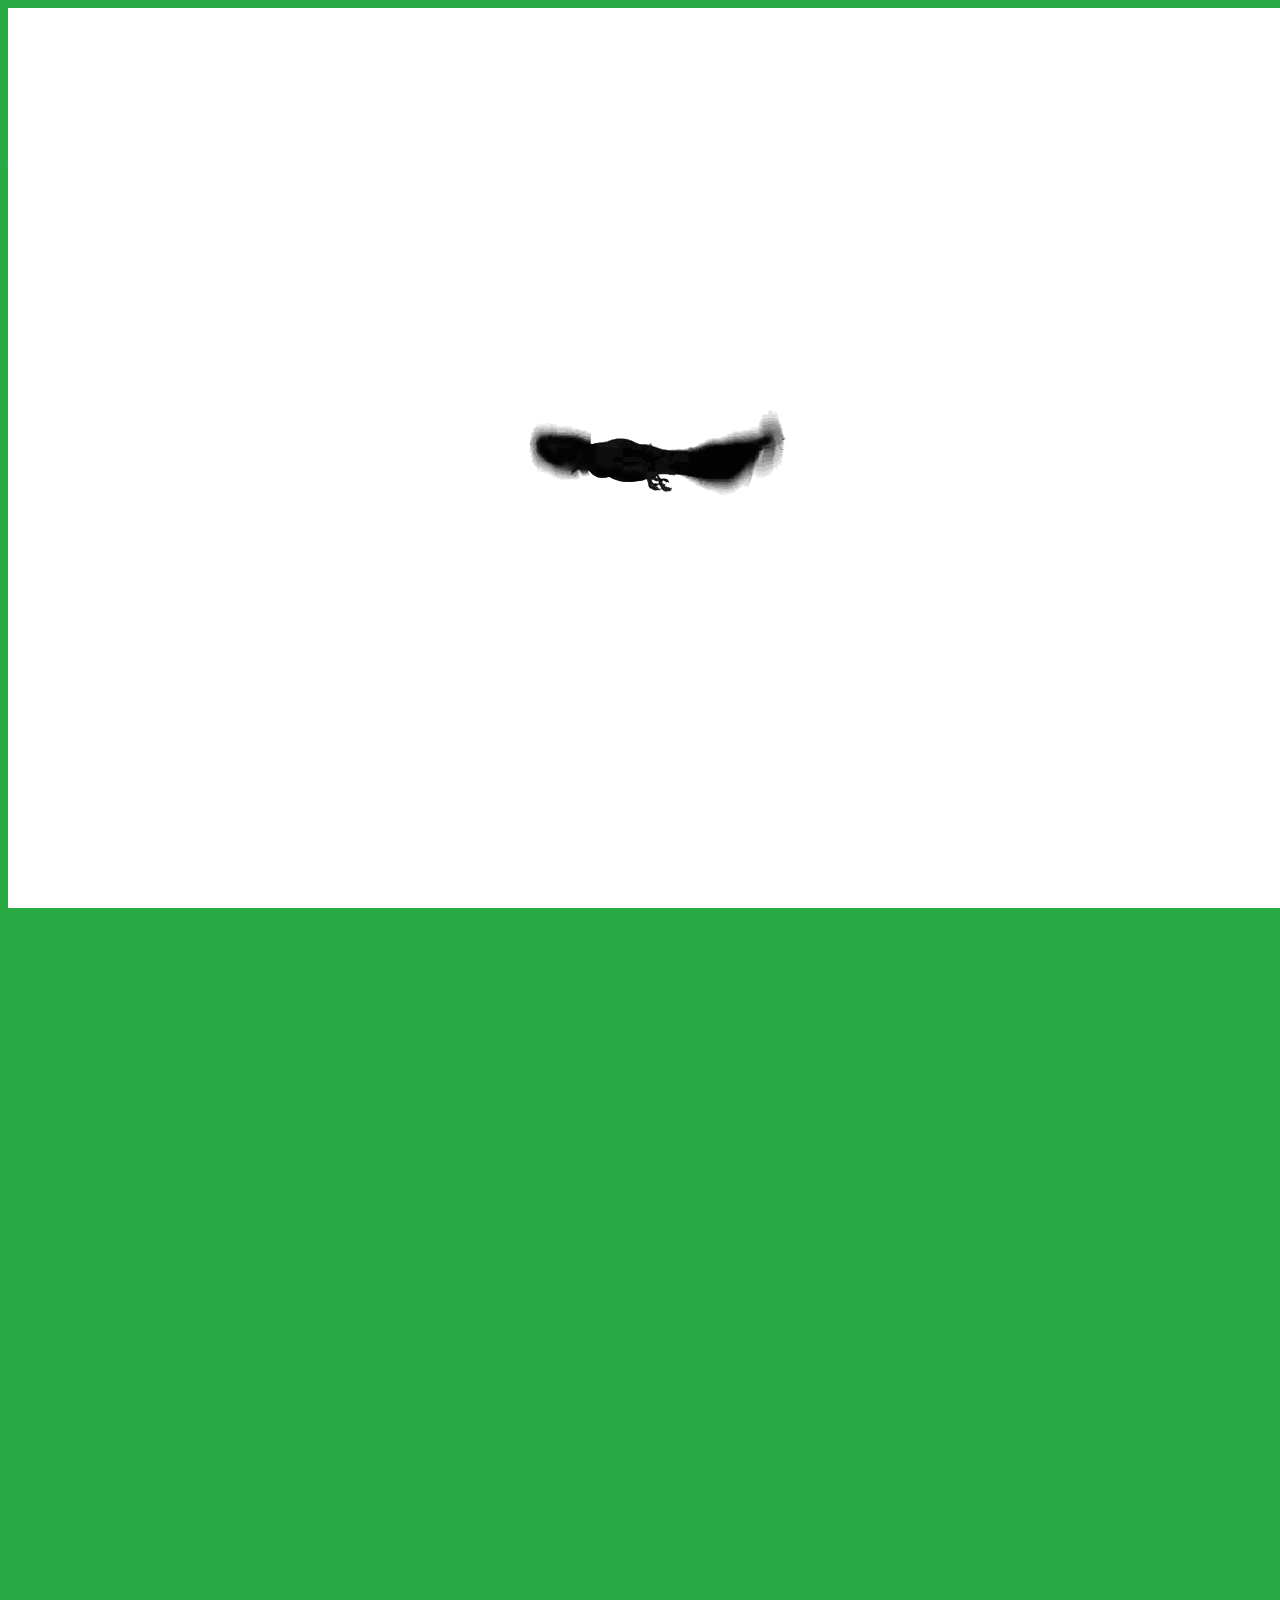
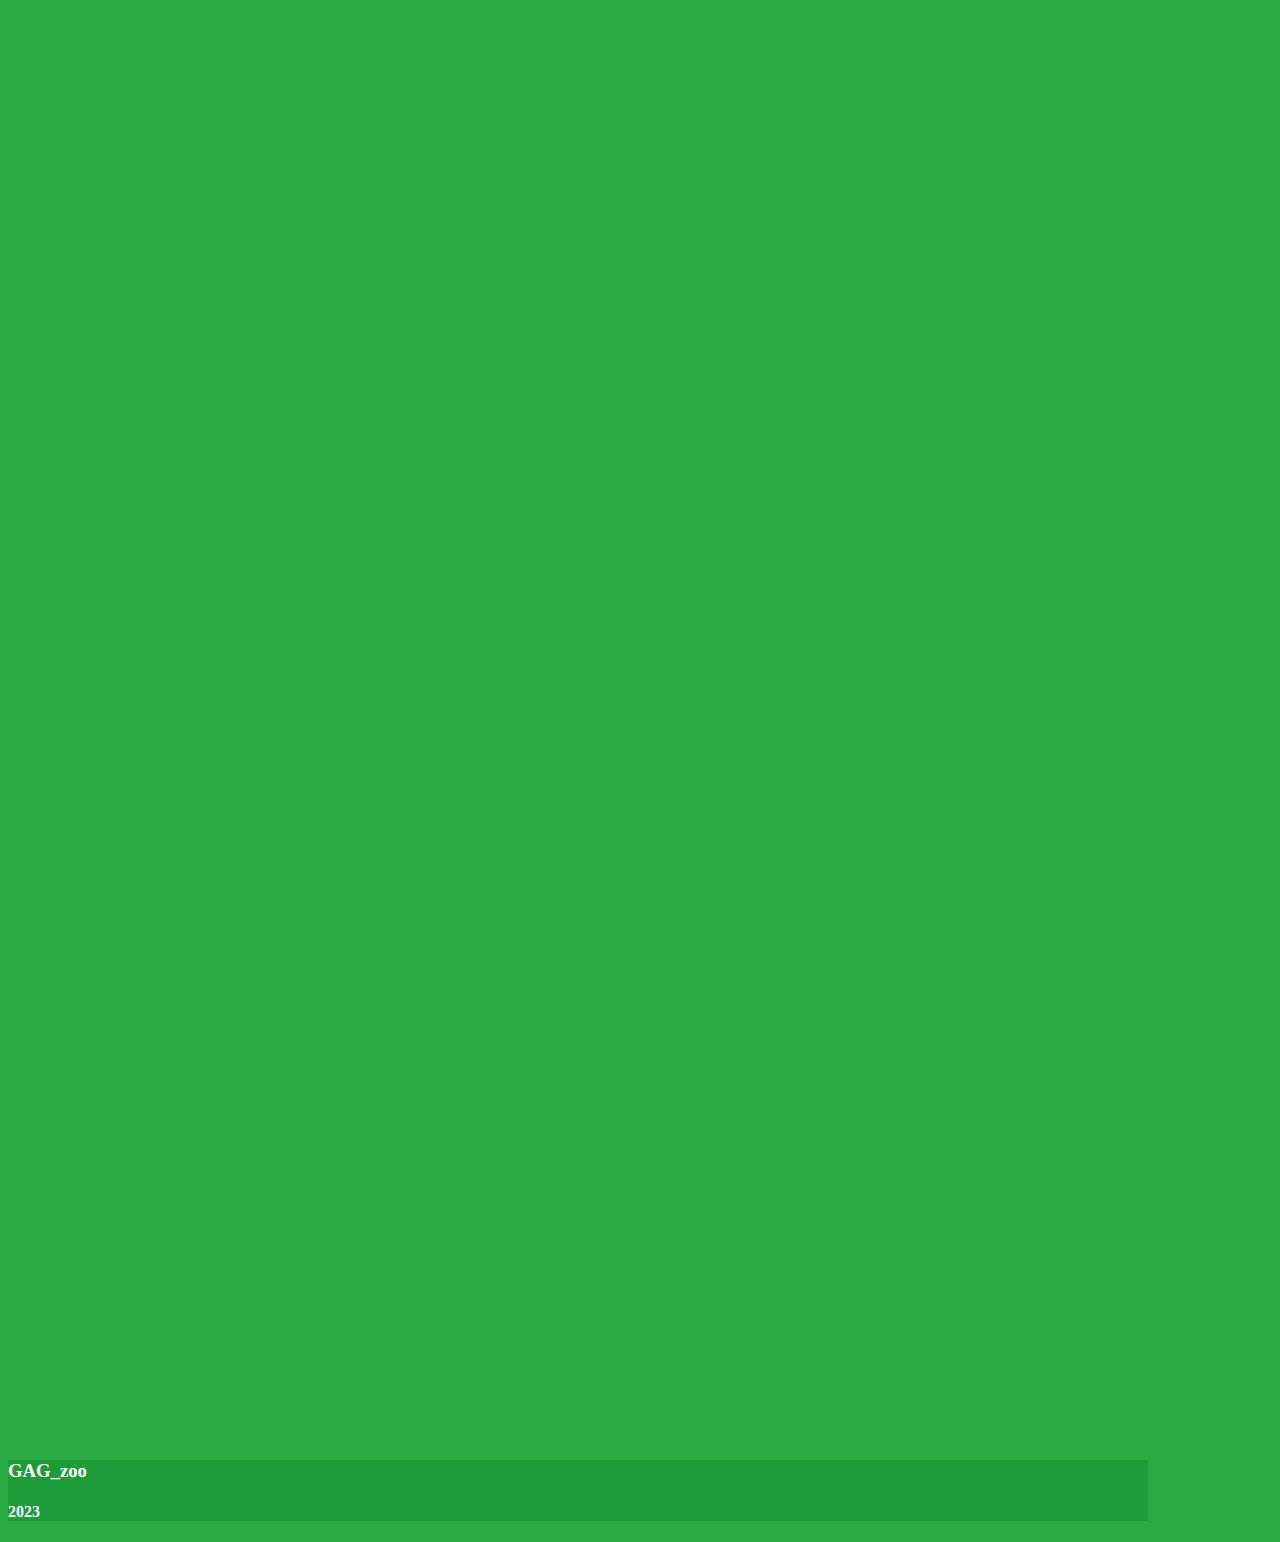
<file: main-site/index.html>
<!DOCTYPE html>
<html lang="en">
  <head>
    <meta charset="UTF-8" />
    <meta http-equiv="X-UA-Compatible" content="IE=edge" />
    <meta name="viewport" content="width=device-width, initial-scale=1.0" />
    <title>Zoo</title>
    <link href="./fontawesome/css/all.css" rel="stylesheet" />
    <link
      rel="stylesheet"
      href="https://cdn.jsdelivr.net/npm/bootstrap@4.6.2/dist/css/bootstrap.min.css"
      integrity="sha384-xOolHFLEh07PJGoPkLv1IbcEPTNtaed2xpHsD9ESMhqIYd0nLMwNLD69Npy4HI+N"
      crossorigin="anonymous"
    />
    <script src="https://cdn.jsdelivr.net/npm/jquery@3.6.0/dist/jquery.slim.min.js"></script>
    <script src="https://cdn.jsdelivr.net/npm/jquery@3.6.0/dist/jquery.slim.min.js"></script>
    <script src="https://cdn.jsdelivr.net/npm/popper.js@1.16.1/dist/umd/popper.min.js"></script>
    <script src="https://cdn.jsdelivr.net/npm/bootstrap@4.6.1/dist/js/bootstrap.bundle.min.js"></script>
    <link rel="stylesheet" href="style.css" />
    <link rel="stylesheet" href="bot.css" />
    <style></style>
  </head>
  <body>
    <div id="load"></div>
    <nav class="navbar navbar-expand-md navbar-dark fixed-top bg-dark">
      <a class="navbar-brand" href="./index.html">Магазин животных</a>
      <button
        class="navbar-toggler"
        type="button"
        data-toggle="collapse"
        data-target="#navbarCollapse"
        aria-controls="navbarCollapse"
        aria-expanded="false"
        aria-label="Toggle navigation"
      >
        <span class="navbar-toggler-icon"></span>
      </button>
      <div class="collapse navbar-collapse" id="navbarCollapse">
        <ul class="navbar-nav mr-auto">
          <li class="nav-item disabled">
            <a class="nav-link" href="#">Главная страница(вы сейчас тут)</a>
          </li>
          <li class="nav-item active">
            <a class="nav-link" href="./parrots.html">Птицы</a>
          </li>
          <li class="nav-item active">
            <a class="nav-link" href="./snakes.html">Рептилии</a>
          </li>
          <li class="nav-item active">
            <a class="nav-link" href="./fishes.html">Рыбы</a>
          </li>
          <li class="nav-item active">
            <a class="nav-link" href="./accessories.html">Аксессуары</a>
          </li>
        </ul>
        <div id="regButton">
          <i style="color: rgb(255, 255, 255)" class="fa-solid fa-user"
            ><a style="color: rgb(255, 255, 255)" href="./registrate.html">
              Зарегистрироватся</a
            ></i
          >
        </div>
        <div
          class="text-center"
          style="color: rgb(255, 255, 255)"
          id="hello"
        ></div>
        <!-- <form class="form-inline mt-2 mt-md-0">
            <input
              class="form-control mr-sm-2"
              type="text"
              placeholder="Search"
              aria-label="Search"
            />
            <button class="btn btn-outline-success my-2 my-sm-0" type="submit">
              Search
            </button>
          </form> -->
      </div>
    </nav>
    <div id="contents">
      <div id="carousel">
        <div id="sliderBigImages" class="carousel slide" data-ride="carousel">
          <!-- <ol class="carousel-indicators">
            <li data-target="#sliderBigImages" data-slide-to="0" class=""></li>
            <li
              data-target="#sliderBigImages"
              data-slide-to="1"
              class="active"
            ></li>
            <li data-target="#sliderBigImages" data-slide-to="2" class=""></li>
          </ol> -->
          <div class="carousel-inner">
            <div class="carousel-item active carousel-item-left">
              <img
                src="./images/fish.jpg"
                class="d-block w-100"
                alt="Император"
              />
              <div class="carousel-caption d-none d-md-block">
                <h5>А может лучше красивую, яркую</h5>
                <p>Домашнюю рыбку?</p>
              </div>
            </div>
            <div class="carousel-item carousel-item-next carousel-item-left">
              <img src="./images/parrot.jpg" class="d-block w-100" alt="Ара" />
              <div class="carousel-caption d-none d-md-block">
                <h3>Вы когда-нибудь хотели себе</h3>
                <p>Попугая?</p>
              </div>
            </div>
            <div class="carousel-item">
              <img
                src="./images/star-turtle.jpg"
                class="d-block w-100"
                alt="Береговая гоферевая"
              />
              <div class="carousel-caption d-none d-md-block">
                <h2>Или вы предпочли бы</h2>
                <p>Черепах?</p>
              </div>
            </div>
          </div>
          <a
            class="carousel-control-prev"
            href="#sliderBigImages"
            role="button"
            data-slide="prev"
          >
            <span class="carousel-control-prev-icon" aria-hidden="true"></span>
            <span class="sr-only">Previous</span>
          </a>
          <a
            class="carousel-control-next"
            href="#sliderBigImages"
            role="button"
            data-slide="next"
          >
            <span class="carousel-control-next-icon" aria-hidden="true"></span>
            <span class="sr-only">Next</span>
          </a>
        </div>
      </div>
      <div id="agit" style="margin-top: 20px; margin-bottom: 20px">
        <div id="ask" class="text-center">
          <h1>Почему вам стоит купить себе домашнего питомца?</h1>
        </div>
        <h2 class="text-center">Попугаи</h2>
        <p class="text-center">
          Если у вас дома будет говорящий попугай, то вы точно никогда не будете
          скучать(многие попугаи, которых можно преобрести на этом сайте -
          говорящие).
        </p>
        <h2 class="text-center">Рыбы</h2>
        <p class="text-center">
          Ну разве не интересно наблюдать за тем, как в аквариуме плавают
          маленькие яркие разноцветные рыбки?
        </p>
        <h2 class="text-center">Черепахи</h2>
        <p class="text-center">
          Если вы когда-нибудь хотели выделится из толпы и завести себе
          необычного дурга, то черепаха - отличный выбор.
        </p>
        <h3>
          И на нашем сайте вы сможет недорого преобрести
          <strong>любое</strong> из предложеных животных!
        </h3>
      </div>
      <div id="rev" style="margin-top: 30px">
        <h2 class="text-center" style="color: rgb(255, 255, 255)">
          Что о нас говорят клиенты?
        </h2>
        <div class="card-group">
          <div class="card" style="margin-right: 10px">
            <img src="./images/avatar1.jpg" class="card-img-top" alt="..." />
            <div class="card-body">
              <h5 class="card-title">Филлип Яковлев</h5>
              <p class="card-text">
                Всегда мечтал о рыбке, купил сразу 5. Спасибо большое!
              </p>
              <p class="card-text">
                <small class="text-muted">3 недели назад</small>
              </p>
            </div>
          </div>
          <div class="card" style="margin-right: 10px">
            <img src="./images/avatar2.jpg" class="card-img-top" alt="..." />
            <div class="card-body">
              <h5 class="card-title">Оксана Денисова</h5>
              <p class="card-text">
                Давно хотела завести попугая, искала где купить, везде цены были
                большие, но неделю назад наткуналась на этот сайт, сразу
                заинтересовал "амазон"(это не только магазин, а еще и порода),
                он яркий и красивый, так еще и цены тут низкие, сразу купила,
                спасибо большое!
              </p>
              <p class="card-text">
                <small class="text-muted">2 месяца назад</small>
              </p>
            </div>
          </div>
          <div class="card">
            <img src="./images/avatar3.jpg" class="card-img-top" alt="..." />
            <div class="card-body">
              <h5 class="card-title">Ростислав Коломоец</h5>
              <p class="card-text">Змея - лучший питомец.</p>
              <p class="card-text">
                <small class="text-muted">более года назад</small>
              </p>
            </div>
          </div>
        </div>
      </div>
      <div
        class="container -fluid bg-grey mt-5 p-5"
        style="background-color: rgb(48, 207, 82); color: rgb(255, 255, 255)"
        id="contact"
      >
        <h2 class="text-center p-5">Контакты</h2>
        <div class="row justify-content-center">
          <div class="col-sm-12 col-md-6">
            <p>
              <i class="fa-solid fa-location-dot"></i> Наш офис находится по
              адрессу 68091, Харьковская область, город Харьков, пл. Львовская,
              54
            </p>
            <p>
              <i class="fa-solid fa-phone"></i> Если остались вопросы, то
              звоните по телефону +38(082)3266701
            </p>
            <p>
              <i class="fa-solid fa-envelope"></i>Или пишите нам на почту
              zoo.khark@gmail.com
            </p>
          </div>
        </div>
      </div>
    </div>
    <div
      class="container-fluid footer"
      style="
        color: rgb(255, 255, 255);
        background-color: rgb(30, 156, 57);
        width: 1140px;
        margin-right: 139px;
      "
    >
      <div class="row">
        <div class="col-sm-12 text-center">
          <h3>GAG_zoo</h3>

          <h4>2023</h4>
        </div>
      </div>
    </div>
    <a
      href="#carousel"
      title="To Top"
      id="totop"
      class="text-center flex-column d-flex justify-content-center"
    >
      <i class="fa-solid fa-angle-up"></i>
    </a>

    <div id="chatbot">
      <form action="" id="form_chatbot">
        <div id="answers"></div>
        <input type="text" id="question" />
        <input type="button" value="Send" id="ok" />
      </form>
    </div>
    <script src="./scripts/script.js"></script>
    <script src="./scripts/bot.js"></script>
  </body>
</html>
</file>
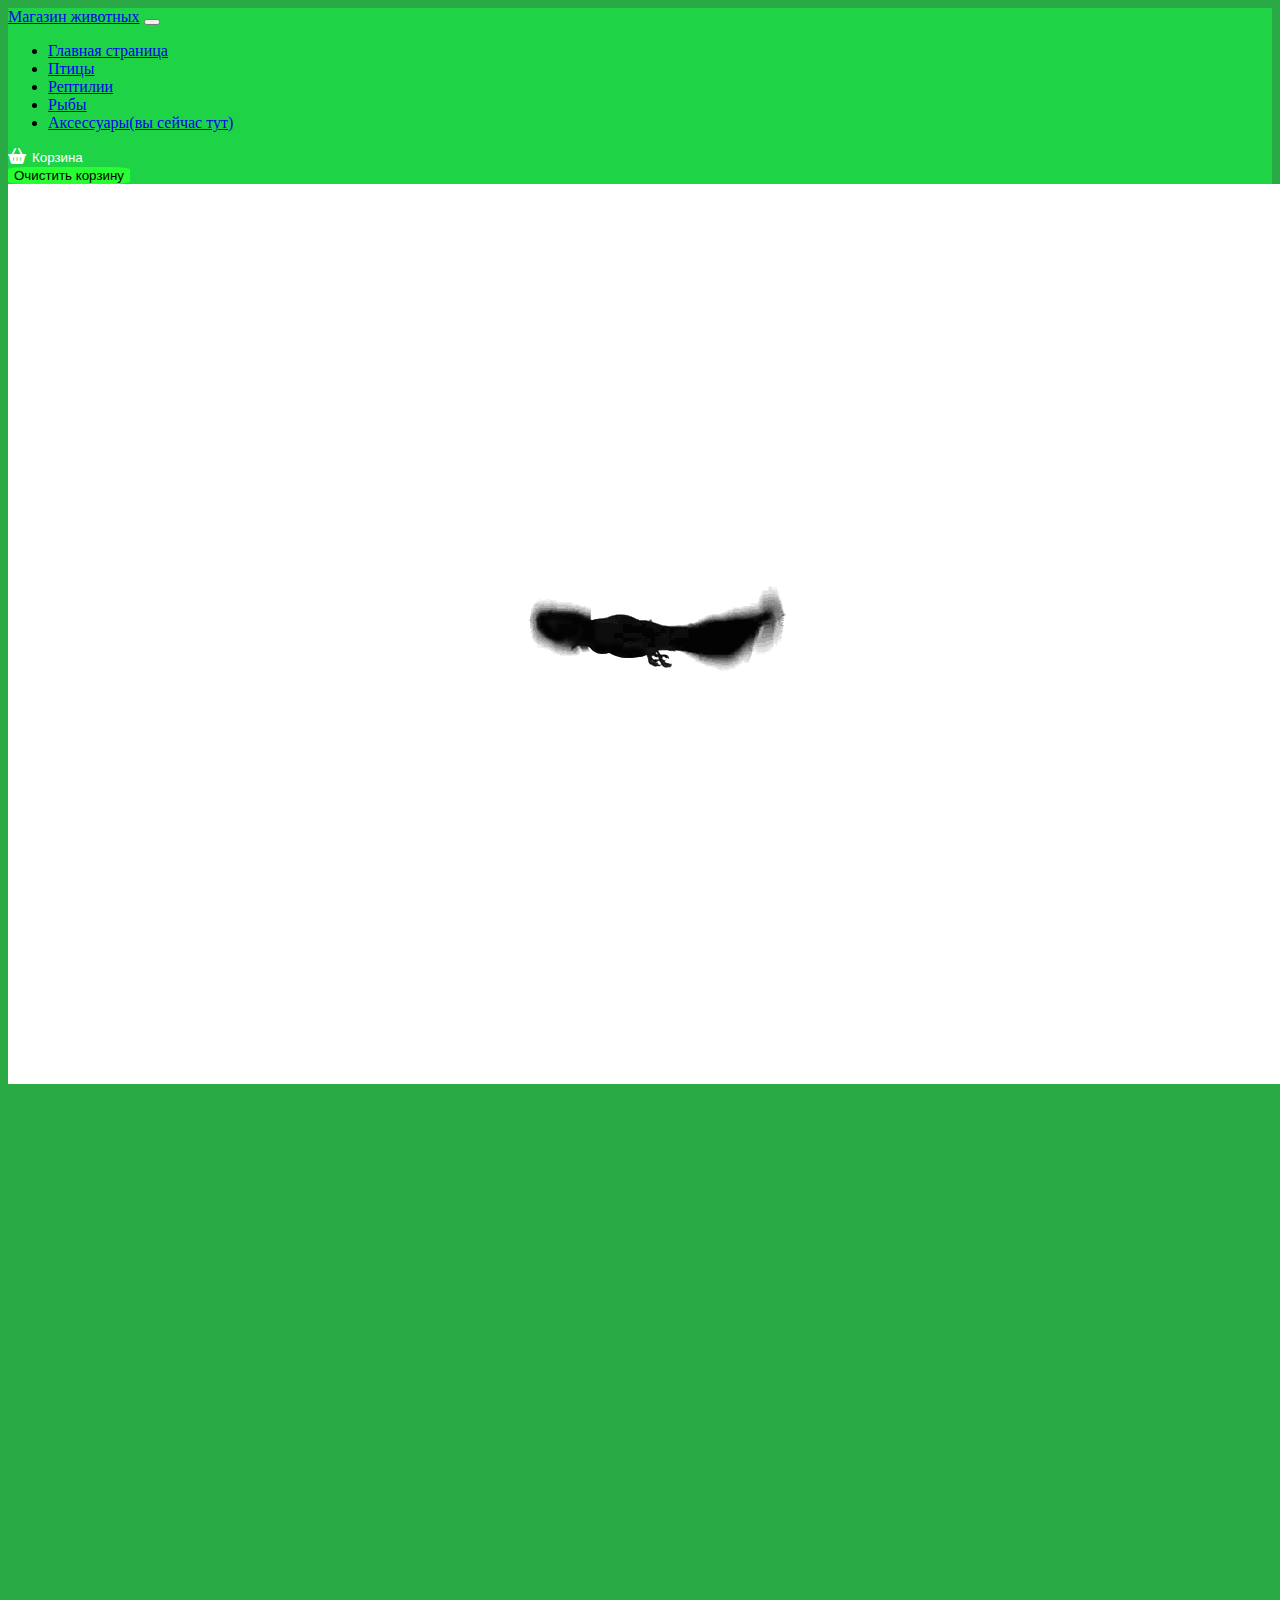
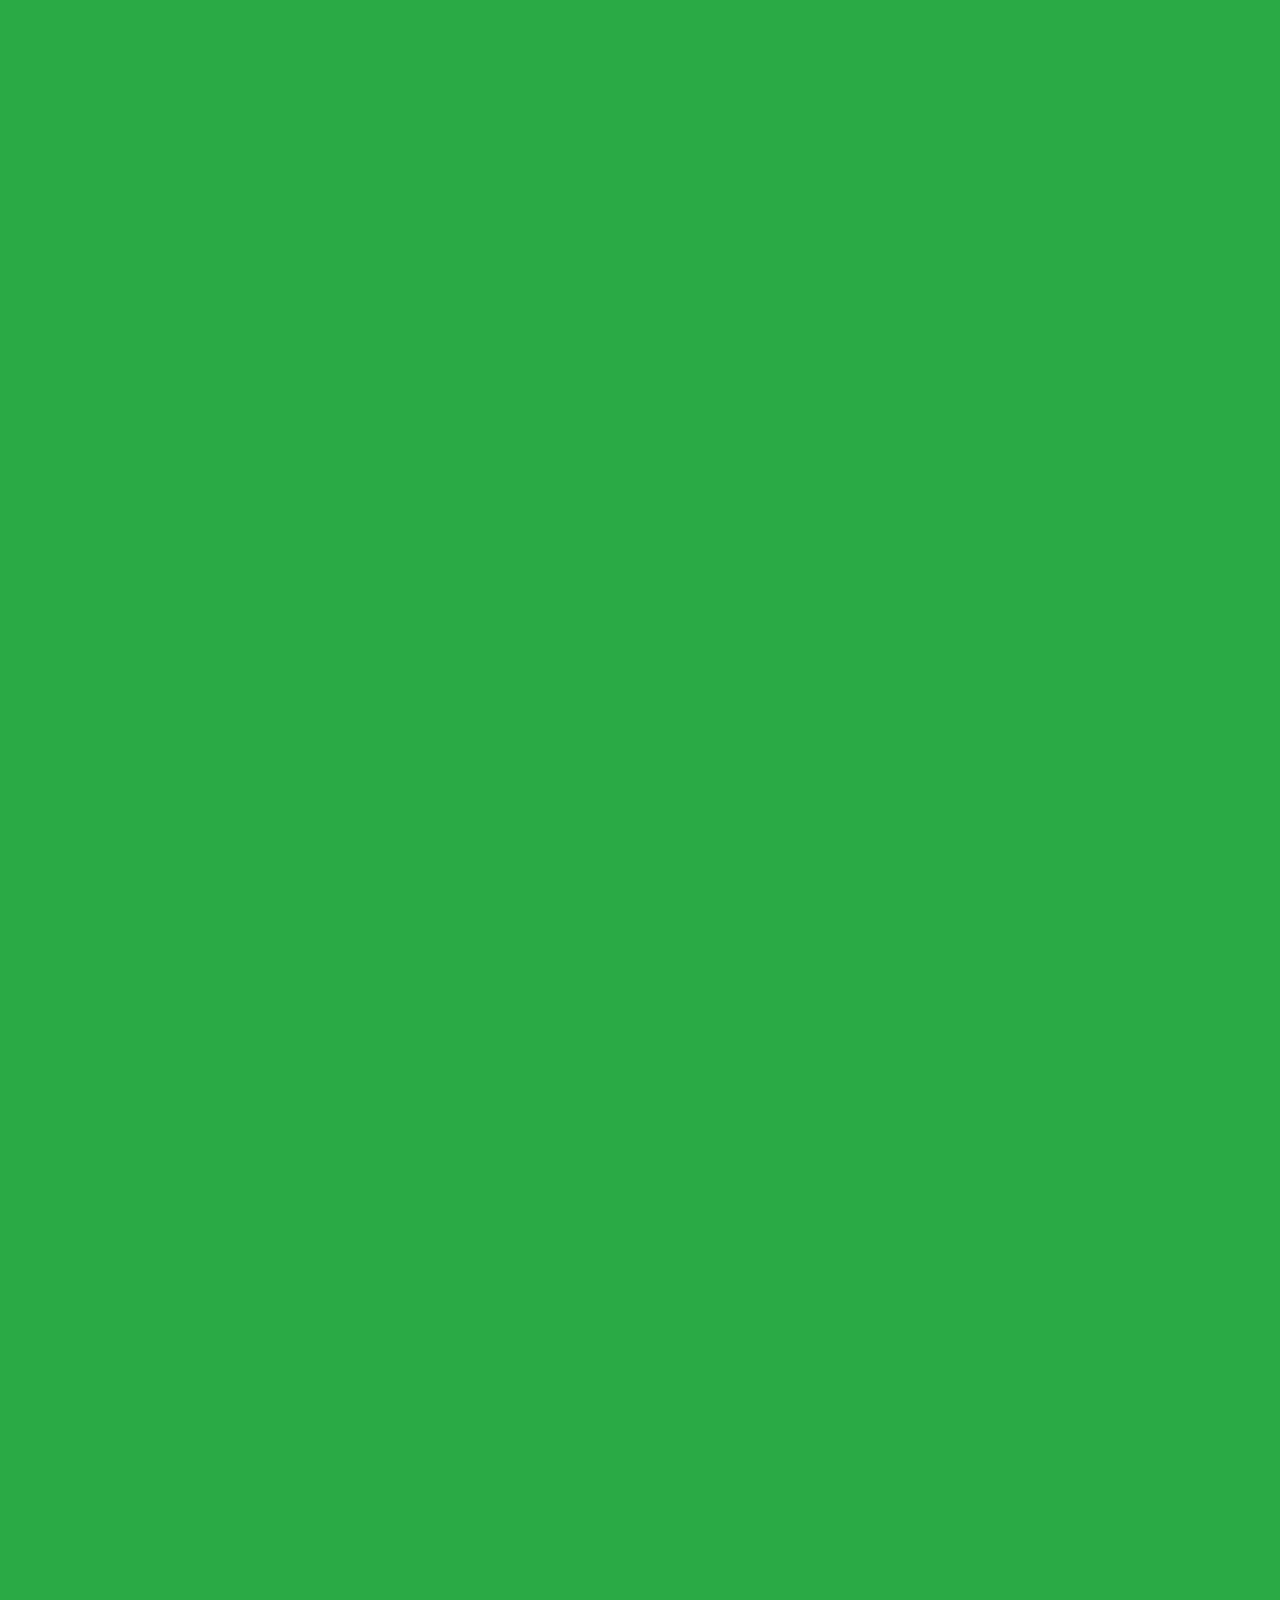
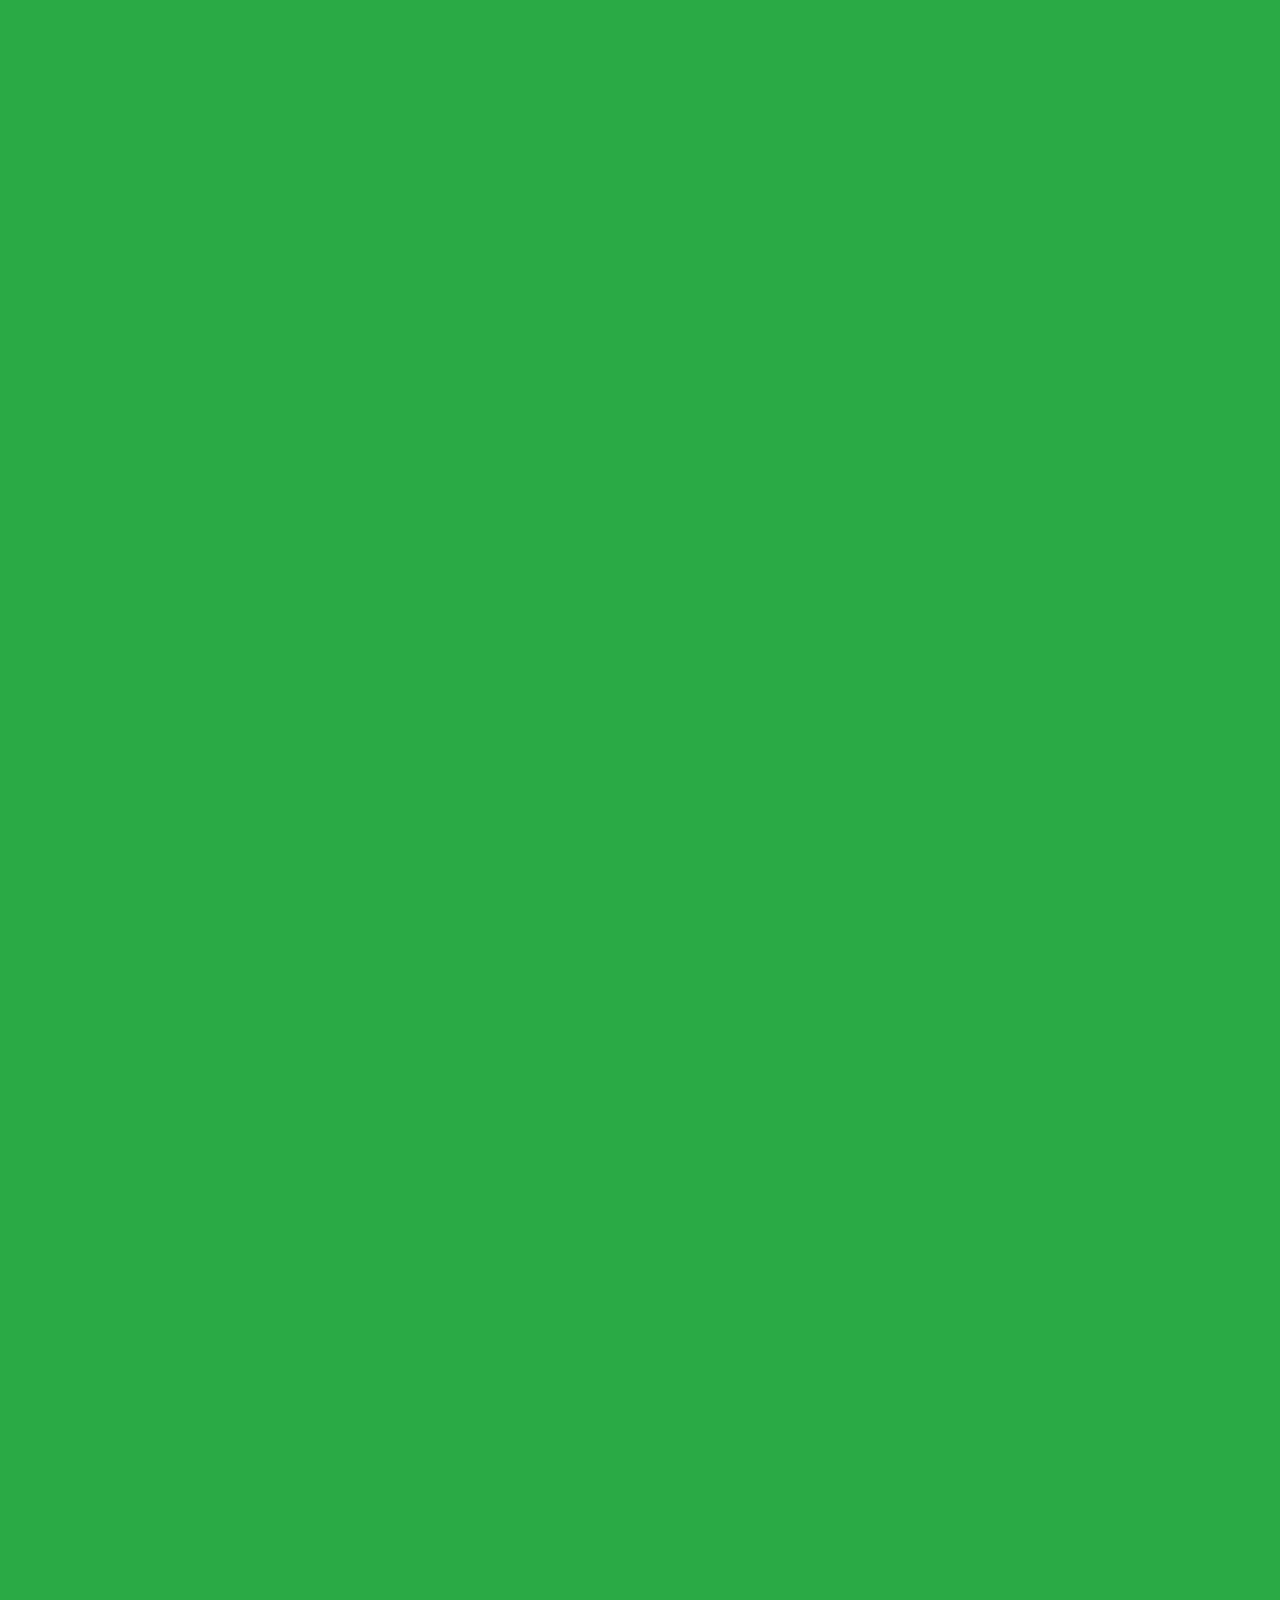
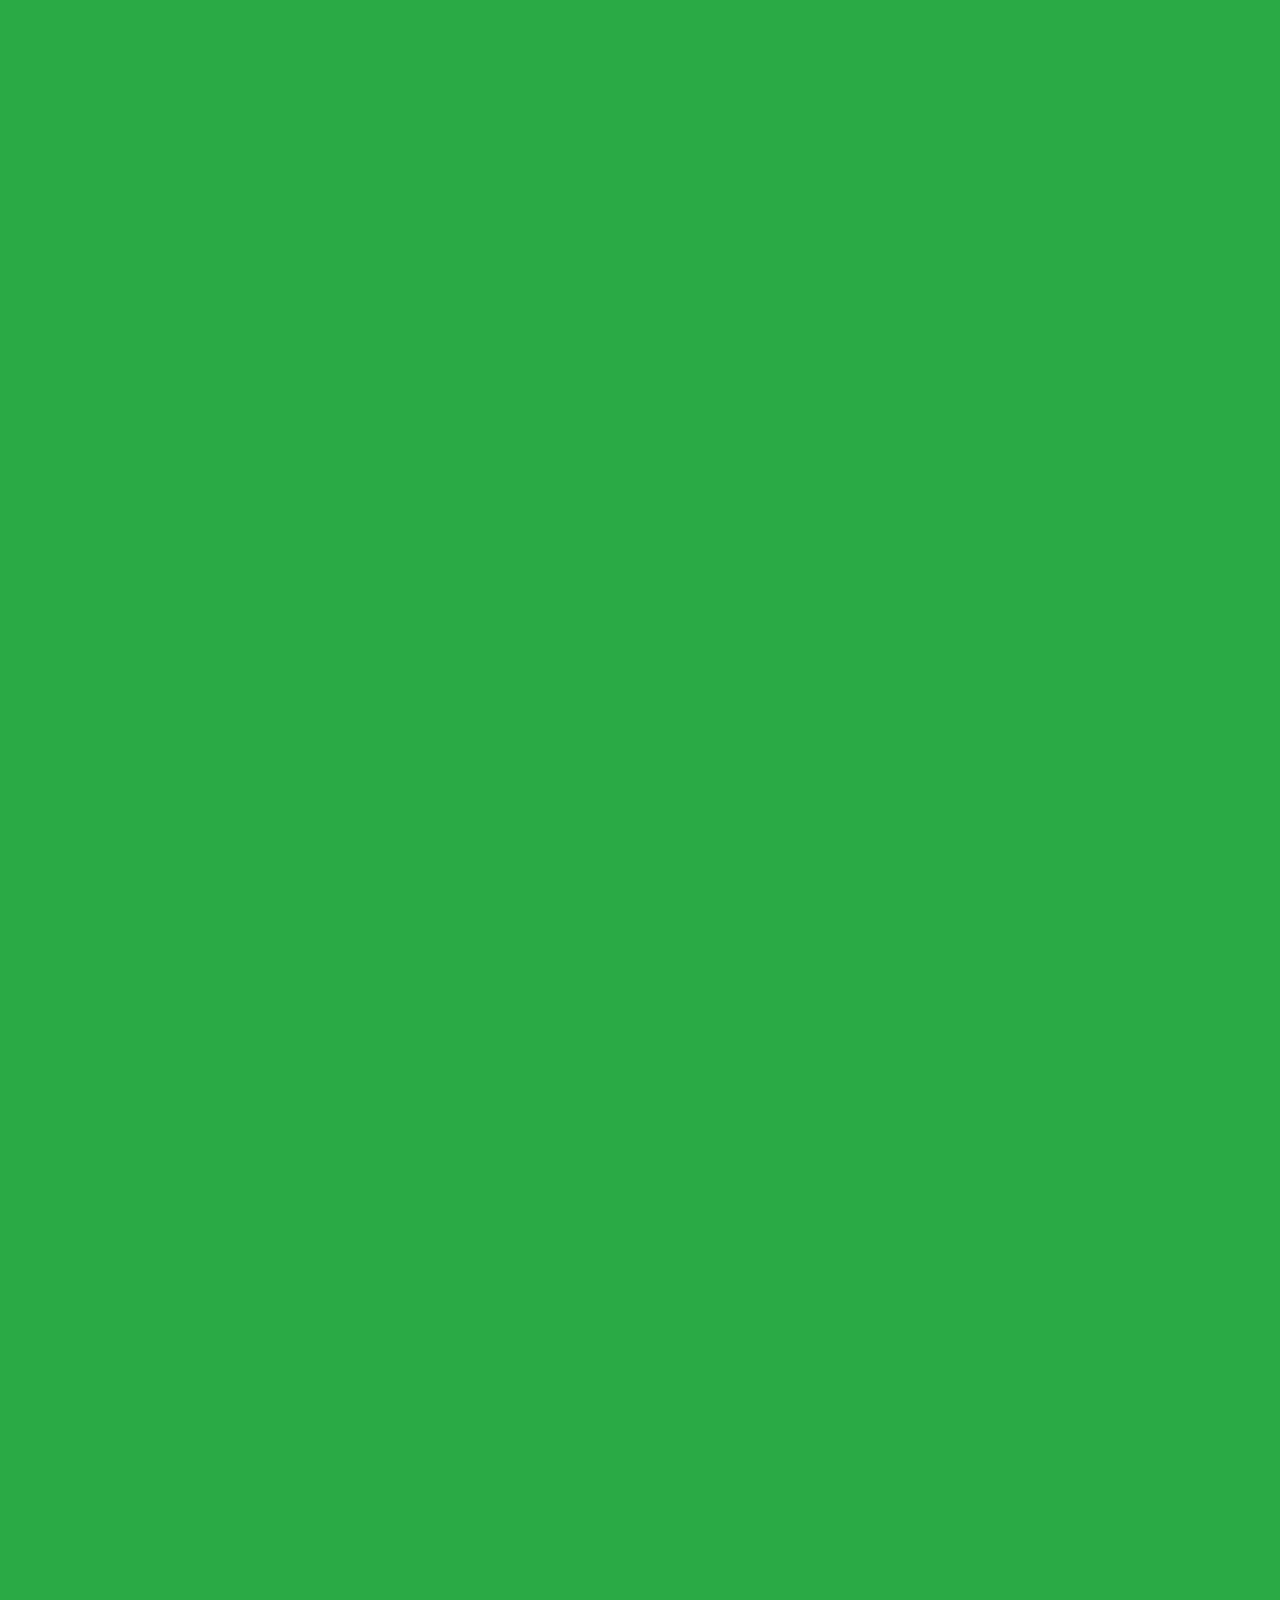
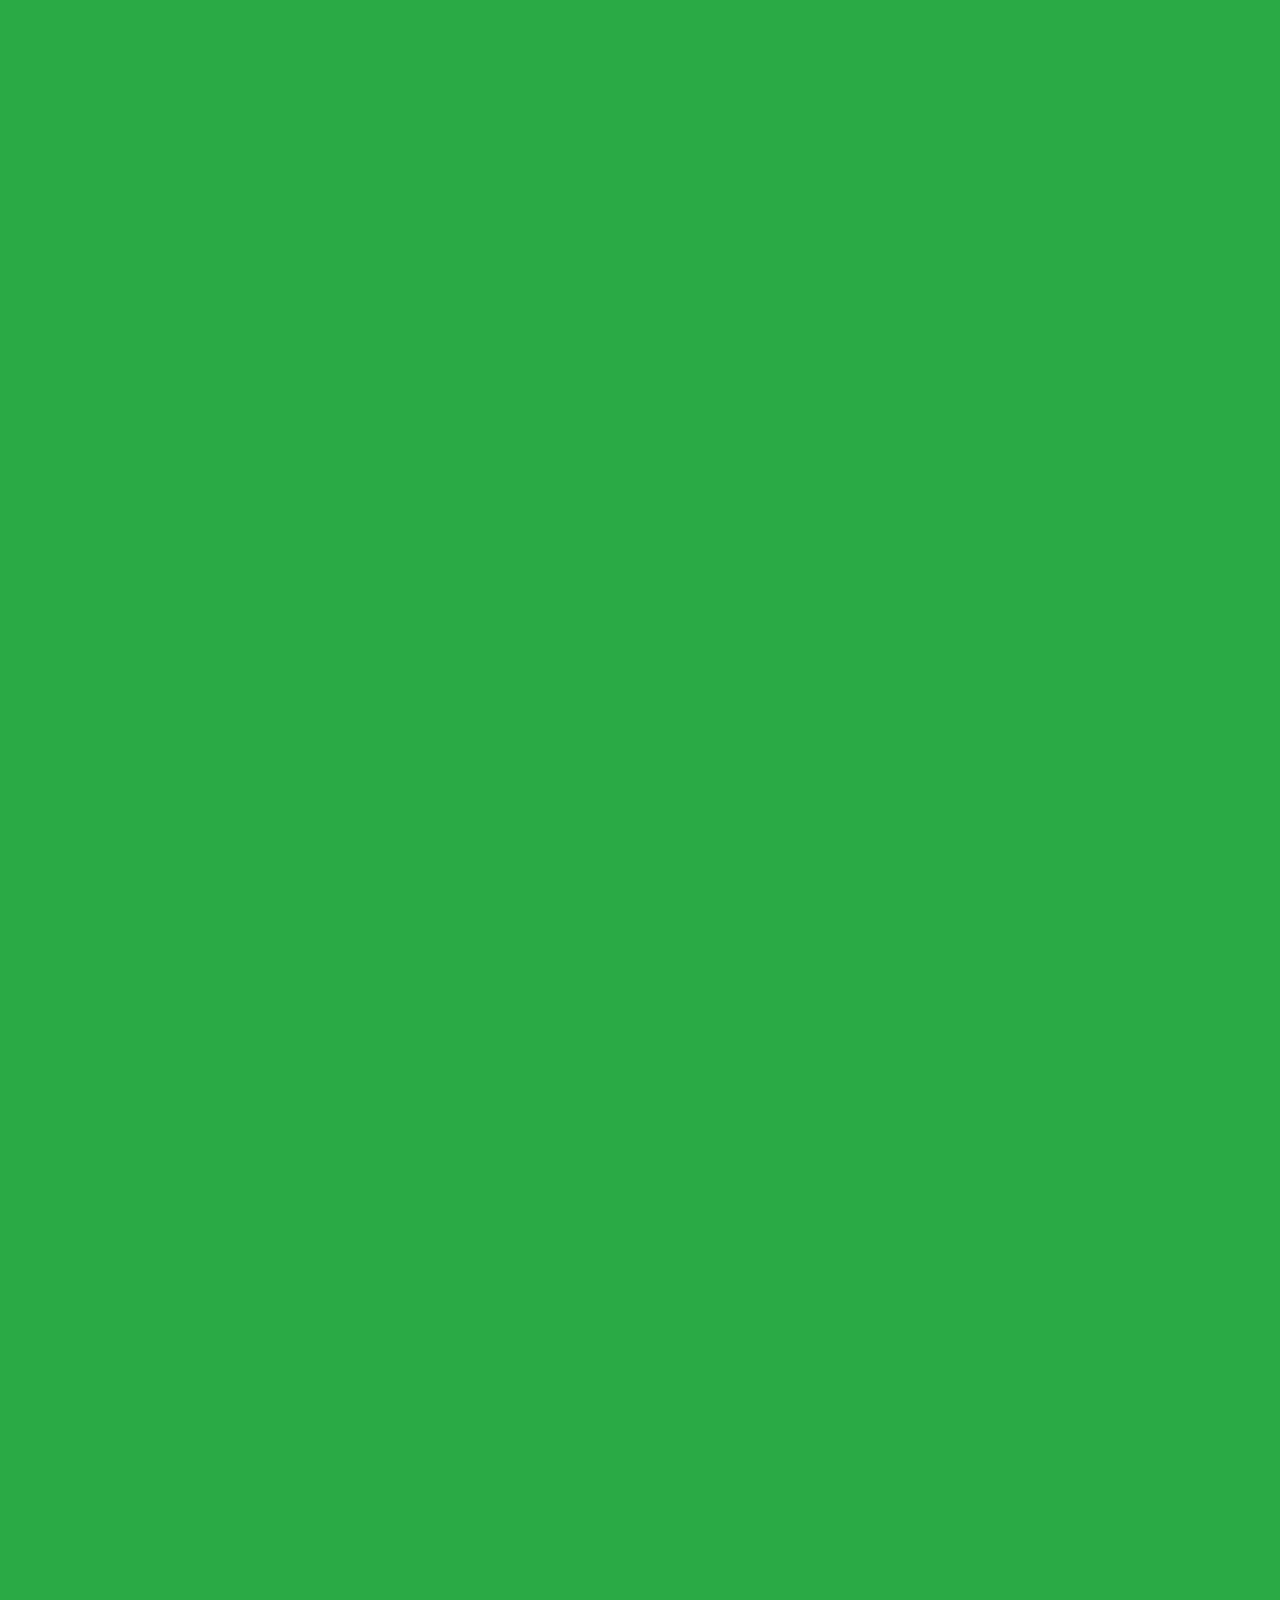
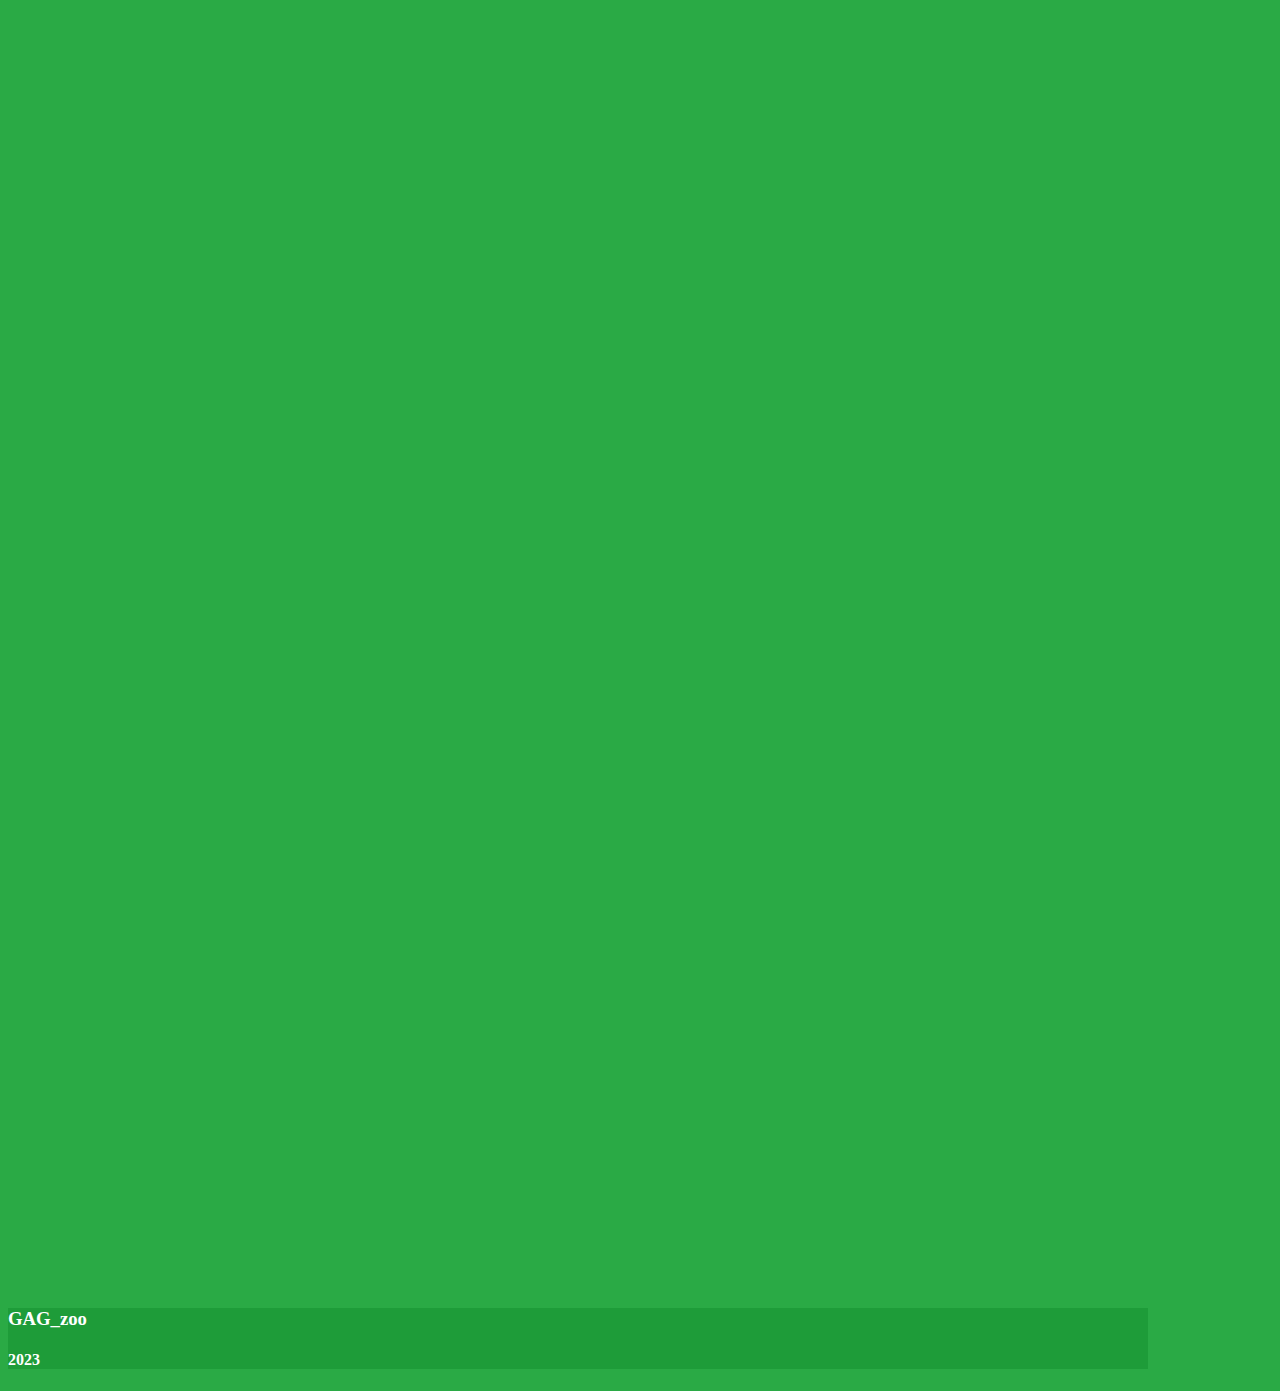
<file: main-site/accessories.html>
<!DOCTYPE html>
<html lang="en">
  <head>
    <meta charset="UTF-8" />
    <meta http-equiv="X-UA-Compatible" content="IE=edge" />
    <meta name="viewport" content="width=device-width, initial-scale=1.0" />
    <title>Accessories page</title>
    <link href="./fontawesome/css/all.css" rel="stylesheet" />
    <link
      rel="stylesheet"
      href="https://cdn.jsdelivr.net/npm/bootstrap@4.6.2/dist/css/bootstrap.min.css"
      integrity="sha384-xOolHFLEh07PJGoPkLv1IbcEPTNtaed2xpHsD9ESMhqIYd0nLMwNLD69Npy4HI+N"
      crossorigin="anonymous"
    />
    <script
      src="https://cdn.jsdelivr.net/npm/jquery@3.5.1/dist/jquery.slim.min.js"
      integrity="sha384-DfXdz2htPH0lsSSs5nCTpuj/zy4C+OGpamoFVy38MVBnE+IbbVYUew+OrCXaRkfj"
      crossorigin="anonymous"
    ></script>
    <script
      src="https://cdn.jsdelivr.net/npm/bootstrap@4.6.2/dist/js/bootstrap.bundle.min.js"
      integrity="sha384-Fy6S3B9q64WdZWQUiU+q4/2Lc9npb8tCaSX9FK7E8HnRr0Jz8D6OP9dO5Vg3Q9ct"
      crossorigin="anonymous"
    ></script>
    <link rel="stylesheet" href="style.css" />
    <link rel="stylesheet" href="bot.css" />
    <style></style>
  </head>
  <body>
    <nav class="navbar navbar-expand-md navbar-dark fixed-top bg-dark">
      <a class="navbar-brand" href="./index.html">Магазин животных</a>
      <button
        class="navbar-toggler"
        type="button"
        data-toggle="collapse"
        data-target="#navbarCollapse"
        aria-controls="navbarCollapse"
        aria-expanded="false"
        aria-label="Toggle navigation"
      >
        <span class="navbar-toggler-icon"></span>
      </button>
      <div class="collapse navbar-collapse" id="navbarCollapse">
        <ul class="navbar-nav mr-auto">
          <li class="nav-item active">
            <a class="nav-link" href="./index.html">Главная страница</a>
          </li>
          <li class="nav-item active">
            <a class="nav-link" href="./parrots.html">Птицы</a>
          </li>
          <li class="nav-item active">
            <a class="nav-link" href="./snakes.html">Рептилии</a>
          </li>
          <li class="nav-item active">
            <a class="nav-link" href="./accessories.html">Рыбы</a>
          </li>
          <li class="nav-item disabled">
            <a class="nav-link" href="#">Аксессуары(вы сейчас тут)</a>
          </li>
        </ul>
        <i class="fa-solid fa-basket-shopping" style="color: rgb(255, 255, 255)"
          ><button
            id="checkout"
            style="color: rgb(255, 255, 255); border: none; background: none"
          >
            Корзина
          </button></i
        >
        <br />
        <button
          id="clear_cart"
          style="border-radius: 15%; background-color: #27ff32; border: none"
        >
          Очистить корзину
        </button>
        <div
          class="text-center"
          style="color: rgb(255, 255, 255); margin-left: 10px"
          id="hello"
        ></div>
        <!-- <form class="form-inline mt-2 mt-md-0">
            <input
              class="form-control mr-sm-2"
              type="text"
              placeholder="Search"
              aria-label="Search"
            />
            <button class="btn btn-outline-success my-2 my-sm-0" type="submit">
              Search
            </button>
          </form> -->
      </div>
    </nav>
    <div id="load"></div>
    <div style="margin-top: 50px" id="cart_content"></div>
    <div id="totalPrice"></div>

    <div id="top"></div>
    <div id="contents" style="margin-top: 50px; margin-bottom: 20px">
      <h1 class="text-center" style="color: rgb(255, 255, 255)">
        На этой странице вы сможете преобрести раpличные аксессуары(аквариумы,
        террариумы, клетки и т.д.) для ваших питомцев
      </h1>
      <main class="mb-4 mt-4">
        <h2 class="text-center mb-5" style="color: rgb(255, 255, 255)">
          Клетки
        </h2>
        <div class="container">
          <div class="row">
            <div class="col-md-4">
              <div class="card mb-4" style="height: 576px">
                <img
                  src="./images/capuchino.jpg"
                  alt="headphones-01"
                  class="card-img-top"
                />
                <div class="card-body item_box">
                  <div class="card-title">
                    <h5>
                      <span class="item_title"
                        >Клетка для волнистых попугаев "КАПУЧИНО"</span
                      >
                    </h5>
                  </div>
                  <p class="card-text">
                    Размеры: высота 49,5 см; длина: 23 см; ширина: 35см; <br />
                    Материал: метал и пластик <br />
                    Цена: <span class="item_price">11</span>$
                  </p>
                  <button
                    href="#"
                    class="btn btn-outline-success add_item"
                    data-id="15"
                  >
                    Купить
                  </button>
                </div>
              </div>
            </div>
            <div class="col-md-4">
              <div class="card mb-4" style="height: 576px">
                <img
                  style="height: 348px; margin-bottom: 20px"
                  src="./images/kletka.webp"
                  alt="headphones-02"
                  class="card-img-top"
                />
                <div class="card-body item_box">
                  <div class="card-title">
                    <h5><span class="item_title">Ferplast PIANO 6</span></h5>
                  </div>
                  <p class="card-text">
                    Размеры: высота: 87 см; длина: 46,5 см; ширина: 70 см <br />
                    Материал: метал, пластик; <br />
                    Цена: <span class="item_price">130</span>$
                  </p>
                  <button
                    href="#"
                    class="btn btn-outline-success add_item"
                    data-id="16"
                  >
                    Купить
                  </button>
                </div>
              </div>
            </div>
            <div class="col-md-4">
              <div class="card mb-4" style="height: 576px">
                <img
                  src="./images/kletka2.webp"
                  alt="headphones-03"
                  class="card-img-top"
                  style="height: 300px"
                />
                <div class="card-body item_box">
                  <div class="card-title">
                    <h5>
                      Большая
                      <span class="item_title"
                        >клетка-вольер для крупных попугаев Caesar в ретро
                        стиле</span
                      >
                    </h5>
                  </div>
                  <p class="card-text">
                    Размеры: высота: 178 см; длина: 102 см; ширина: 61 см <br />
                    Материал: метал, пластик; <br />
                    Цена: <span class="item_price">430</span>$
                  </p>
                  <button
                    href="#"
                    class="btn btn-outline-success add_item"
                    data-id="17"
                  >
                    Купить
                  </button>
                </div>
              </div>
            </div>
          </div>
        </div>
      </main>
      <main class="mb-4 mt-4">
        <h2 class="text-center mb-5" style="color: rgb(255, 255, 255)">
          Террариумы(все идут в комплекте с теми аксессуарами, которые есть на
          фото(если вы хотите взять без них, то звоните в службу поддержки или
          пишите на почту(и почту и номер можно узнать через бота, либо на
          главной странице)))
        </h2>
        <div class="container">
          <div class="row">
            <div class="col-md-4">
              <div class="card mb-4" style="height: 576px">
                <img
                  src="./images/turtle-terrarium1.webp"
                  alt="headphones-01"
                  class="card-img-top"
                  style="height: 300px"
                />
                <div class="card-body item_box">
                  <div class="card-title">
                    <h5>
                      <span class="item_title"
                        >Пластиковый аквариум для черепах TURTLE BOWL
                        ARRICOT</span
                      >
                    </h5>
                  </div>
                  <p class="card-text">
                    Размеры: высота 31 см; длина: 22 см; ширина: 7,5см; <br />
                    Материал: прочный пластик <br />
                    Островок по середине легко вынимается <br />
                    Цена: <span class="item_price">6</span>$
                  </p>
                  <button
                    href="#"
                    class="btn btn-outline-success add_item"
                    data-id="18"
                  >
                    Купить
                  </button>
                </div>
              </div>
            </div>
            <div class="col-md-4">
              <div class="card mb-4" style="height: 576px">
                <img
                  style="height: 318px; margin-bottom: 20px"
                  src="./images/turtle-terrarium2.jpg"
                  alt="headphones-02"
                  class="card-img-top"
                />
                <div class="card-body item_box">
                  <div class="card-title">
                    <h5>
                      <span class="item_title"
                        >Акватеррариум для черепах HAITI</span
                      >
                    </h5>
                  </div>
                  <p class="card-text">
                    Размеры: высота: 21,5 см; длина: 41,5 см; ширина: 16 см
                    <br />
                    Материал: стекло, пластик; <br />
                    Цена: <span class="item_price">40</span>$
                  </p>
                  <button
                    href="#"
                    class="btn btn-outline-success add_item"
                    data-id="19"
                  >
                    Купить
                  </button>
                </div>
              </div>
            </div>
            <div class="col-md-4">
              <div class="card mb-4" style="height: 576px">
                <img
                  src="./images/turtle-terrarium3.webp"
                  alt="headphones-03"
                  class="card-img-top"
                />
                <div class="card-body item_box">
                  <div class="card-title">
                    <h5>
                      <span class="item_title"
                        >Палюдариум для черепах Ferplast JAMAICA 80</span
                      >
                    </h5>
                  </div>
                  <p class="card-text">
                    Размеры: высота: 81,5 см; длина: 36 см; ширина: 41 см <br />
                    Материал: стекло, пластик; <br />
                    Цена: <span class="item_price">175</span>$
                  </p>
                  <button
                    href="#"
                    class="btn btn-outline-success add_item"
                    data-id="20"
                  >
                    Купить
                  </button>
                </div>
              </div>
            </div>
          </div>
          <div class="row">
            <div class="col-md-4">
              <div class="card mb-4" style="height: 576px">
                <img
                  src="./images/snake-terrarium1.jpg"
                  alt="headphones-01"
                  class="card-img-top"
                />
                <div class="card-body item_box">
                  <div class="card-title">
                    <h5><span class="item_title">Террариум Repti-Zoo</span></h5>
                  </div>
                  <p class="card-text">
                    Размеры: высота 60 см; длина: 45 см; ширина: 32см; <br />
                    Материал: стекло, метал <br />
                    Цена: <span class="item_price">190</span>$
                  </p>
                  <button
                    href="#"
                    class="btn btn-outline-success add_item"
                    data-id="21"
                  >
                    Купить
                  </button>
                </div>
              </div>
            </div>
            <div class="col-md-4">
              <div class="card mb-4" style="height: 576px">
                <img
                  style="height: 300px; margin-bottom: 20px"
                  src="./images/snake-terrarium2.jpg"
                  alt="headphones-02"
                  class="card-img-top"
                />
                <div class="card-body item_box">
                  <div class="card-title">
                    <h5>
                      Террариум стеклянный для рептилий и амфибий
                      <span class="item_title"
                        >Hagen Exo Terra Natural Terrarium</span
                      >
                    </h5>
                  </div>
                  <p class="card-text">
                    Размеры: высота: 90 см; длина: 45 см; ширина: 60 см
                    <br />
                    Материал: стекло, пластик; <br />
                    Цена: <span class="item_price">480</span>$
                  </p>
                  <button
                    href="#"
                    class="btn btn-outline-success add_item"
                    data-id="22"
                  >
                    Купить
                  </button>
                </div>
              </div>
            </div>
            <div class="col-md-4">
              <div class="card mb-4" style="height: 576px">
                <img
                  src="./images/snake-terrarium3.jpg"
                  alt="headphones-03"
                  class="card-img-top"
                />
                <div class="card-body item_box">
                  <div class="card-title">
                    <h5>
                      <span class="item_title">Террариум куб Exo-Terra</span>
                    </h5>
                  </div>
                  <p class="card-text">
                    Размеры: высота: 60 см; длина: 45 см; ширина: 60 см <br />
                    Материал: стекло, пластик; <br />
                    Цена: <span class="item_price">100</span>$
                  </p>
                  <button
                    href="#"
                    class="btn btn-outline-success add_item"
                    data-id="23"
                  >
                    Купить
                  </button>
                </div>
              </div>
            </div>
          </div>
        </div>
      </main>
      <main class="mb-4 mt-4">
        <h2 class="text-center mb-5" style="color: rgb(255, 255, 255)">
          Аквариумы(все идут в комплекте с теми аксессуарами, которые есть на
          фото(если вы хотите взять без них, то звоните в службу поддержки или
          пишите на почту(и почту и номер можно узнать через бота, либо на
          главной странице)))
        </h2>
        <div class="container">
          <div class="row">
            <div class="col-md-4">
              <div class="card mb-4" style="height: 576px">
                <img
                  style="height: 300px"
                  src="./images/aquarium1.webp"
                  alt="headphones-01"
                  class="card-img-top"
                />
                <div class="card-body item_box">
                  <div class="card-title">
                    <h5>
                      <span class="item_title"
                        >Аквариум самоочищающийся My Fun Fish</span
                      >
                      маленький с крышкой
                    </h5>
                  </div>
                  <p class="card-text">
                    Размеры: высота 25 см; длина: 11 см; ширина: 11см; объем: 2л
                    <br />
                    Материал: ударопрочный пластик <br />
                    Цена: <span class="item_price">7</span>$
                  </p>
                  <button
                    href="#"
                    class="btn btn-outline-success add_item"
                    data-id="24"
                  >
                    Купить
                  </button>
                </div>
              </div>
            </div>
            <div class="col-md-4">
              <div class="card mb-4" style="height: 576px">
                <img
                  style="height: 318px; margin-bottom: 20px"
                  src="./images/aquarium2.jpg"
                  alt="headphones-02"
                  class="card-img-top"
                />
                <div class="card-body item_box">
                  <div class="card-title">
                    <h5>
                      <span class="item_title">
                        EHEIM vivaline LED 180 Аквариум</span
                      >
                    </h5>
                  </div>
                  <p class="card-text">
                    Размеры: высота: 45 см; длина: 120 см; ширина: 100 см;
                    объем: 180л
                    <br />
                    Материал: стекло; <br />
                    Цена: <span class="item_price">490</span>$
                  </p>
                  <button
                    href="#"
                    class="btn btn-outline-success add_item"
                    data-id="25"
                  >
                    Купить
                  </button>
                </div>
              </div>
            </div>
            <div class="col-md-4">
              <div class="card mb-4" style="height: 576px">
                <img
                  src="./images/aquarium3.webp"
                  alt="headphones-03"
                  class="card-img-top"
                />
                <div class="card-body item_box">
                  <div class="card-title">
                    <h5><span class="item_title">Аквариум Куб</span></h5>
                  </div>
                  <p class="card-text">
                    Размеры: высота: 35 см; длина: 30 см; ширина: 30 см; объем:
                    31 л <br />
                    Материал: стекло; <br />
                    Цена: <span class="item_price">20</span>$
                  </p>
                  <button
                    href="#"
                    class="btn btn-outline-success add_item"
                    data-id="26"
                  >
                    Купить
                  </button>
                </div>
              </div>
            </div>
          </div>
          <div class="row">
            <div class="col-md-4">
              <div class="card mb-4" style="height: 576px">
                <img
                  src="./images/aquarium4.webp"
                  alt="headphones-01"
                  class="card-img-top"
                />
                <div class="card-body item_box">
                  <div class="card-title">
                    <h5>
                      <span class="item_title">Аквариум Ferplast TANK</span>
                    </h5>
                  </div>
                  <p class="card-text">
                    Размеры: высота 30,5 см; длина: 52 см; ширина: 27 см; объем:
                    21 л <br />
                    Материал: стекло <br />
                    Цена: <span class="item_price">40</span>$
                  </p>
                  <button
                    href="#"
                    class="btn btn-outline-success add_item"
                    data-id="27"
                  >
                    Купить
                  </button>
                </div>
              </div>
            </div>
            <div class="col-md-4">
              <div class="card mb-4" style="height: 576px">
                <img
                  style="height: 300px; margin-bottom: 20px"
                  src="./images/aquarium5.webp"
                  alt="headphones-02"
                  class="card-img-top"
                />
                <div class="card-body item_box">
                  <div class="card-title">
                    <h5>
                      <span class="item_title"
                        >Аквариум Juwel Rio коричневый</span
                      >
                    </h5>
                  </div>
                  <p class="card-text">
                    Размеры: высота: 41 см; длина: 101 см; ширина: 50 см; объем:
                    180 л
                    <br />
                    Материал: стекло, пластик; <br />
                    Цена: <span class="item_price">360</span>$
                  </p>
                  <button
                    href="#"
                    class="btn btn-outline-success add_item"
                    data-id="28"
                  >
                    Купить
                  </button>
                </div>
              </div>
            </div>
            <div class="col-md-4">
              <div class="card mb-4" style="height: 576px">
                <img
                  src="./images/aquarium6.jpg"
                  alt="headphones-03"
                  class="card-img-top"
                  style="height: 300px"
                />
                <div class="card-body item_box">
                  <div class="card-title" style="height: 76px">
                    <h5>
                      <span class="item_title"
                        >Аквариум с крышкой и светом</span
                      >
                    </h5>
                  </div>
                  <p class="card-text" style="height: 100px">
                    Размеры: высота: 35 см; длина: 43 см; ширина: 22 см; объем:
                    33 л <br />
                    Материал: стекло, пластик; <br />
                    Цена: <span class="item_price">15</span>$
                  </p>
                  <button
                    href="#"
                    class="btn btn-outline-success add_item"
                    data-id="29"
                  >
                    Купить
                  </button>
                </div>
              </div>
            </div>
          </div>
        </div>
      </main>
    </div>

    <div
      class="container-fluid footer"
      style="
        color: rgb(255, 255, 255);
        background-color: rgb(30, 156, 57);
        max-width: 1140px;
        margin-top: 50px;
      "
    >
      <div class="row">
        <div class="col-sm-12 text-center">
          <h3>GAG_zoo</h3>

          <h4>2023</h4>
        </div>
      </div>
    </div>

    <a
      href="#top"
      title="To Top"
      id="totop"
      class="text-center flex-column d-flex justify-content-center"
    >
      <i class="fa-solid fa-angle-up"></i>
    </a>

    <div id="chatbot">
      <form action="" id="form_chatbot">
        <div id="answers"></div>
        <input type="text" id="question" />
        <input type="button" value="Send" id="ok" />
      </form>
    </div>
    <script src="./scripts/script.js"></script>
    <script src="./scripts/bot.js"></script>
    <script src="./scripts/cart.js"></script>
  </body>
</html>
</file>
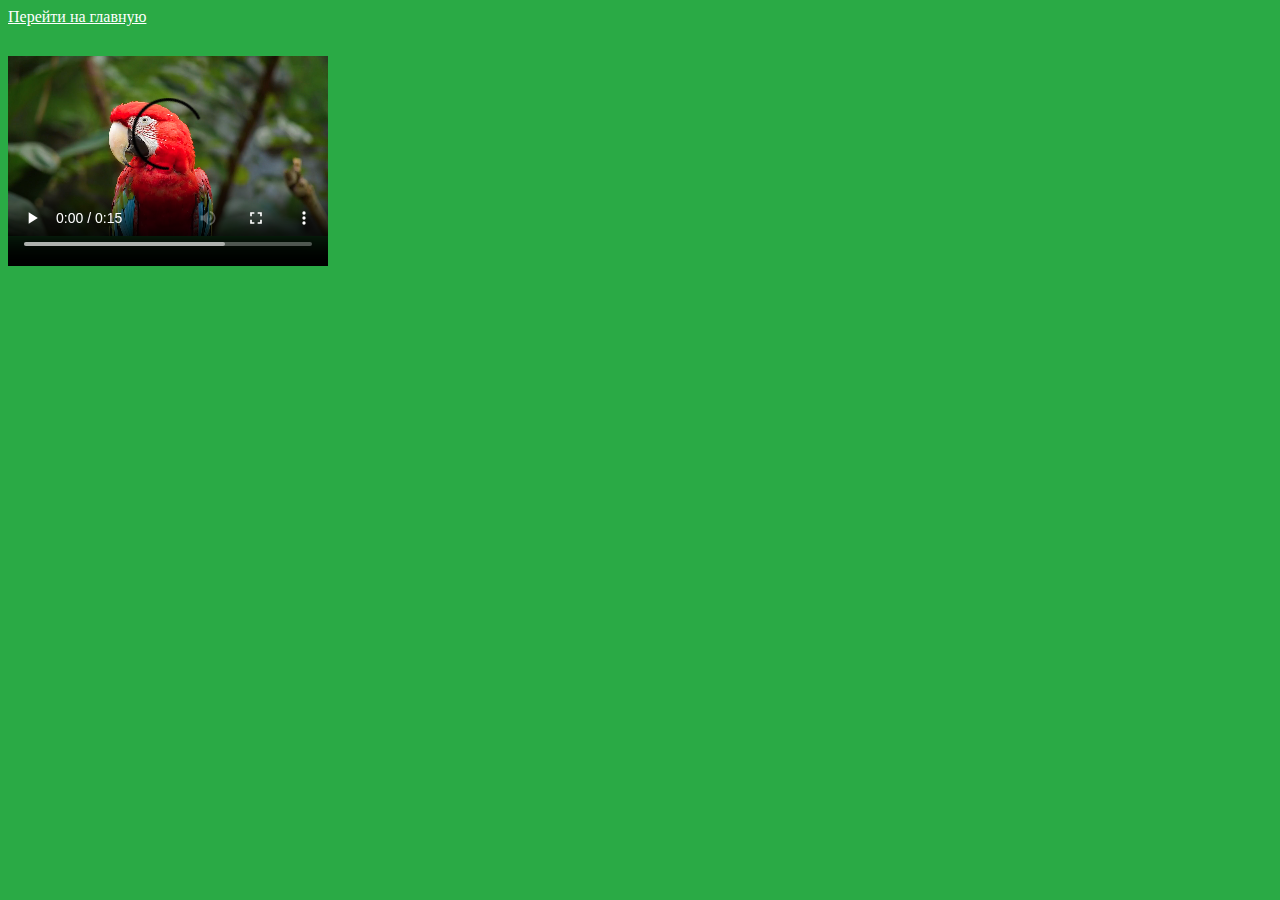
<file: main-site/congrations.html>
<!DOCTYPE html>
<html lang="en">
  <head>
    <meta charset="UTF-8" />
    <meta http-equiv="X-UA-Compatible" content="IE=edge" />
    <meta name="viewport" content="width=device-width, initial-scale=1.0" />
    <title>Document</title>
    <link rel="stylesheet" href="style.css" />
    <link href="./fontawesome/css/all.css" rel="stylesheet" />
    <link
      rel="stylesheet"
      href="https://cdn.jsdelivr.net/npm/bootstrap@4.6.2/dist/css/bootstrap.min.css"
      integrity="sha384-xOolHFLEh07PJGoPkLv1IbcEPTNtaed2xpHsD9ESMhqIYd0nLMwNLD69Npy4HI+N"
      crossorigin="anonymous"
    />
    <script src="https://cdn.jsdelivr.net/npm/jquery@3.6.0/dist/jquery.slim.min.js"></script>
    <script src="https://cdn.jsdelivr.net/npm/jquery@3.6.0/dist/jquery.slim.min.js"></script>
    <script src="https://cdn.jsdelivr.net/npm/popper.js@1.16.1/dist/umd/popper.min.js"></script>
    <script src="https://cdn.jsdelivr.net/npm/bootstrap@4.6.1/dist/js/bootstrap.bundle.min.js"></script>
  </head>
  <body>
    <div id="cong"></div>
    <a style="color: rgb(255, 255, 255)" href="./index.html"
      >Перейти на главную</a
    >
    <br />
    <video id="myVideo" width="320" height="240" controls>
      <source src="./videos/video.mp4" type="video/mp4" />
      Your browser does not support the video tag.
    </video>
    <script src="./scripts/cong.js"></script>
  </body>
</html>
</file>
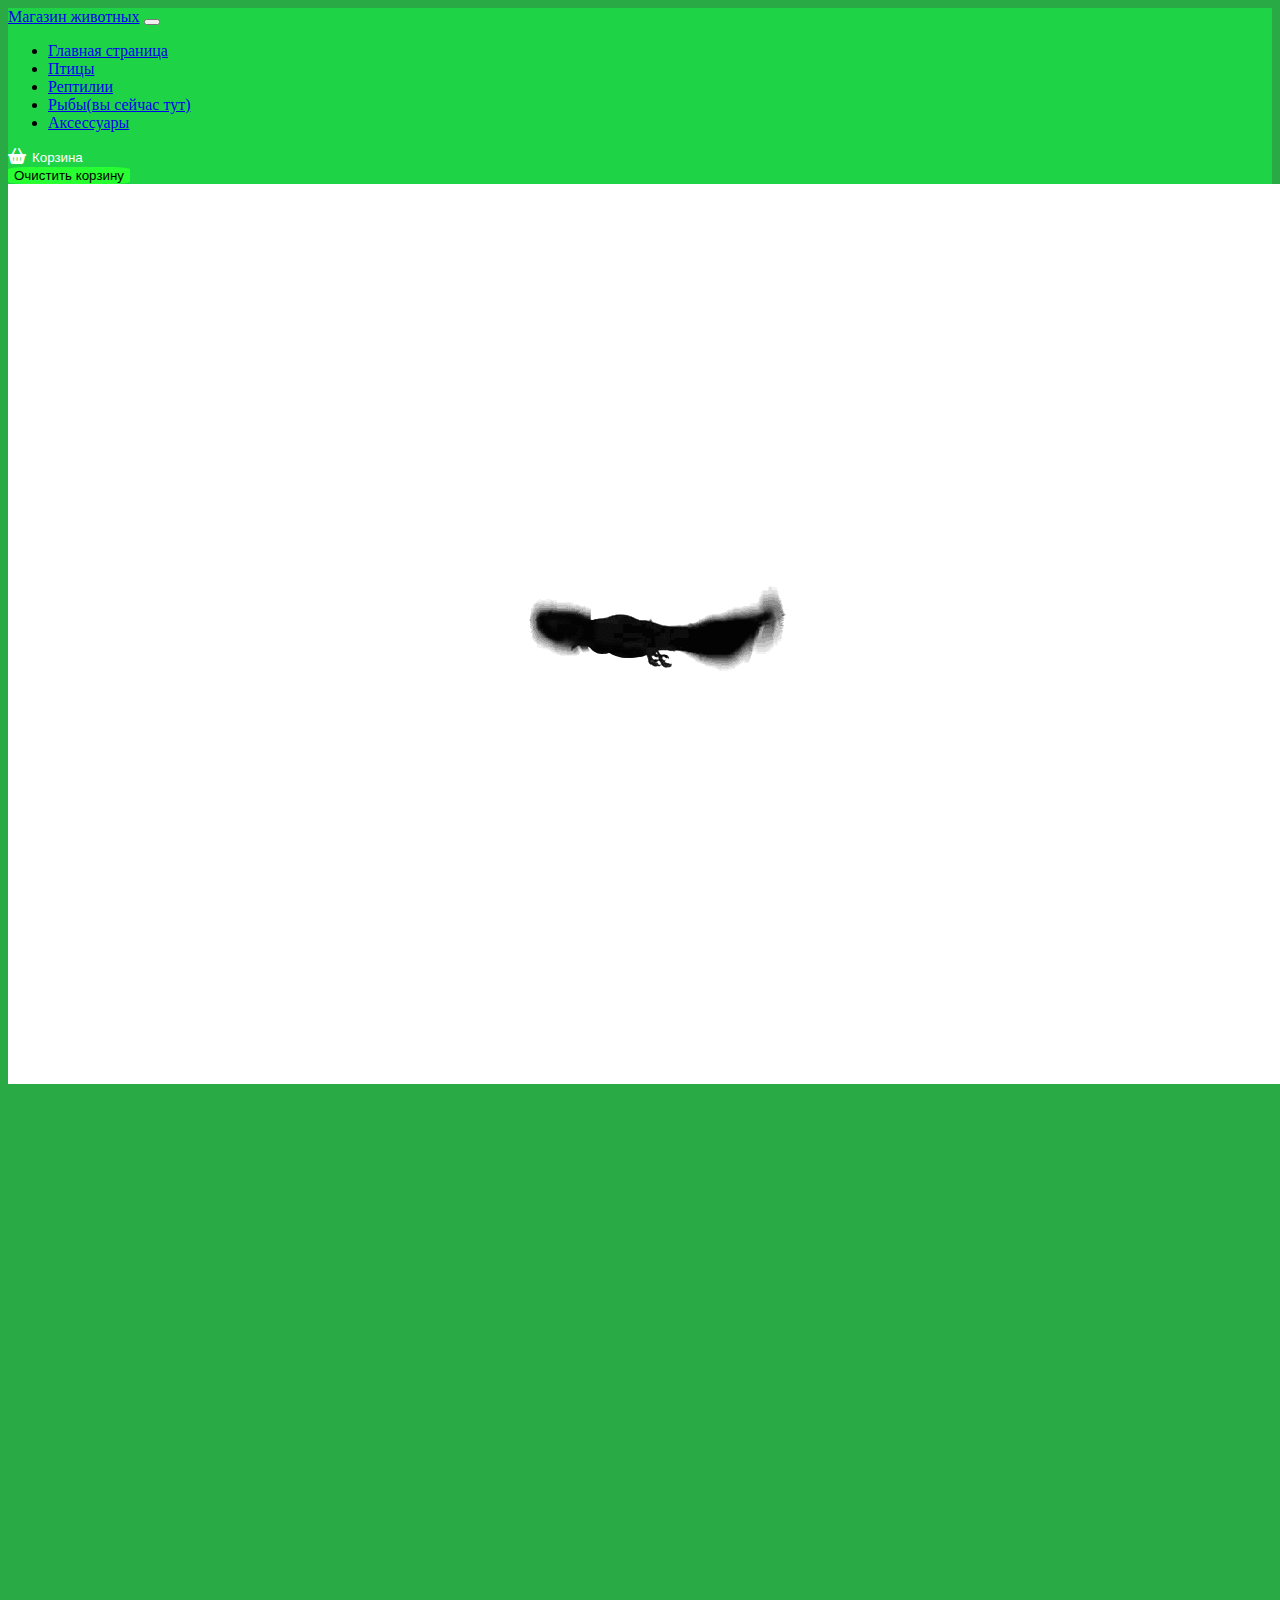
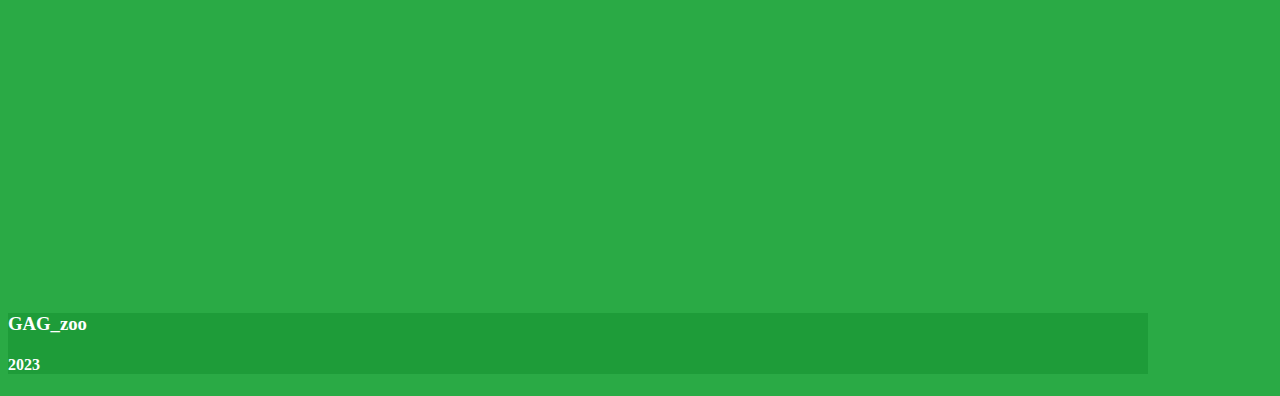
<file: main-site/fishes.html>
<!DOCTYPE html>
<html lang="en">
  <head>
    <meta charset="UTF-8" />
    <meta http-equiv="X-UA-Compatible" content="IE=edge" />
    <meta name="viewport" content="width=device-width, initial-scale=1.0" />
    <title>Fishes page</title>
    <link href="./fontawesome/css/all.css" rel="stylesheet" />
    <link
      rel="stylesheet"
      href="https://cdn.jsdelivr.net/npm/bootstrap@4.6.2/dist/css/bootstrap.min.css"
      integrity="sha384-xOolHFLEh07PJGoPkLv1IbcEPTNtaed2xpHsD9ESMhqIYd0nLMwNLD69Npy4HI+N"
      crossorigin="anonymous"
    />
    <script
      src="https://cdn.jsdelivr.net/npm/jquery@3.5.1/dist/jquery.slim.min.js"
      integrity="sha384-DfXdz2htPH0lsSSs5nCTpuj/zy4C+OGpamoFVy38MVBnE+IbbVYUew+OrCXaRkfj"
      crossorigin="anonymous"
    ></script>
    <script
      src="https://cdn.jsdelivr.net/npm/bootstrap@4.6.2/dist/js/bootstrap.bundle.min.js"
      integrity="sha384-Fy6S3B9q64WdZWQUiU+q4/2Lc9npb8tCaSX9FK7E8HnRr0Jz8D6OP9dO5Vg3Q9ct"
      crossorigin="anonymous"
    ></script>
    <link rel="stylesheet" href="style.css" />
    <link rel="stylesheet" href="bot.css" />
    <style></style>
  </head>
  <body>
    <nav class="navbar navbar-expand-md navbar-dark fixed-top bg-dark">
      <a class="navbar-brand" href="./index.html">Магазин животных</a>
      <button
        class="navbar-toggler"
        type="button"
        data-toggle="collapse"
        data-target="#navbarCollapse"
        aria-controls="navbarCollapse"
        aria-expanded="false"
        aria-label="Toggle navigation"
      >
        <span class="navbar-toggler-icon"></span>
      </button>
      <div class="collapse navbar-collapse" id="navbarCollapse">
        <ul class="navbar-nav mr-auto">
          <li class="nav-item active">
            <a class="nav-link" href="./index.html">Главная страница</a>
          </li>
          <li class="nav-item active">
            <a class="nav-link" href="./parrots.html">Птицы</a>
          </li>
          <li class="nav-item active">
            <a class="nav-link" href="./snakes.html">Рептилии</a>
          </li>
          <li class="nav-item disabled">
            <a class="nav-link" href="#">Рыбы(вы сейчас тут)</a>
          </li>
          <li class="nav-item active">
            <a class="nav-link" href="./accessories.html">Аксессуары</a>
          </li>
        </ul>
        <i class="fa-solid fa-basket-shopping" style="color: rgb(255, 255, 255)"
          ><button
            id="checkout"
            style="color: rgb(255, 255, 255); border: none; background: none"
          >
            Корзина
          </button></i
        >
        <br />
        <button
          id="clear_cart"
          style="border-radius: 15%; background-color: #27ff32; border: none"
        >
          Очистить корзину
        </button>
        <div
          class="text-center"
          style="color: rgb(255, 255, 255); margin-left: 10px"
          id="hello"
        ></div>
        <!-- <form class="form-inline mt-2 mt-md-0">
            <input
              class="form-control mr-sm-2"
              type="text"
              placeholder="Search"
              aria-label="Search"
            />
            <button class="btn btn-outline-success my-2 my-sm-0" type="submit">
              Search
            </button>
          </form> -->
      </div>
    </nav>
    <div id="load"></div>

    <div style="margin-top: 50px" id="cart_content"></div>
    <div id="totalPrice"></div>
    <div id="top"></div>
    <div id="contents" style="margin-top: 50px; margin-bottom: 20px">
      <h1 class="text-center" style="color: rgb(255, 255, 255)">
        На этой странице вы сможете преобрести себе красивую яркую рыбку(или
        даже несколько)
      </h1>
      <div
        id="petushok"
        class="item_box"
        style="max-width: 1140px; margin-bottom: 30px"
      >
        <img
          src="./images/petushok.jpg"
          style="
            width: 200px;
            height: auto;
            float: left;
            margin-left: 73px;
            margin-right: 20px;
          "
          alt=""
        />
        <h3 style="color: rgb(172, 255, 186)">
          Это <span class="item_title">петушок</span>
        </h3>
        <p
          id="description"
          style="color: rgb(255, 255, 255); margin-left: 73px"
        >
          Петушков можно встретить в аквариумах любителей по всему миру. Эта
          великолепная рыбка способна выжить без подачи кислорода, так как имеет
          специальный орган дыхания – лабиринт, позволяющий ей использовать для
          дыхания атмосферный воздух. Среди интересных особенностей петушков
          можно выделить усиленную агрессию самцов друг к другу. Встреча двух
          взрослых представителей данного вида непременно закончится дракой.
          Поэтому содержать вместе 2 и более мужских особей не рекомендуется.
          Размножаются рыбки довольно просто: самцы строят особое гнездо из
          пузырьков, куда складывают икринки и заботятся о них, пока не появятся
          мальки.
        </p>
        <p style="margin-left: 76px">
          Цена: <span class="item_price">3</span>$
        </p>
        <button
          class="add_item"
          data-id="9"
          style="
            border-radius: 15%;
            background-color: #27ff32;
            border: none;
            margin-left: 73px;
          "
        >
          Купить
        </button>
        <br />
      </div>
      <div
        id="barbus"
        class="item_box"
        style="max-width: 1140px; margin-left: 73px"
      >
        <img
          src="./images/barbus.jpg"
          style="
            width: 200px;
            height: auto;
            float: right;
            margin-left: 20px;
            margin-right: 70px;
          "
          alt=""
        />
        <h3 style="color: rgb(172, 255, 186); text-align: right">
          Это <span class="item_title">барбус</span>
        </h3>
        <p
          id="description"
          style="color: rgb(255, 255, 255); margin-right: 73px"
        >
          Барбусы – широкая группа рыб, среди которых встречаются и миниатюрные
          рыбки, и настоящие гиганты. Объединяет их стайный образ жизни и
          постоянная «суетливость». Порой создается впечатление, что игры друг с
          другом прекращаются только с выключением света в аквариуме. Барбусы
          неприхотливы в содержании и при желании легко размножаются в домашних
          условиях. Следует отметить, что некоторые представители этой группы
          своей избыточной активностью могут стать источником стресса для более
          медлительных рыб. Поэтому вопросу совместимости следует уделить особое
          внимание, если вы планируете содержать барбусов в общем аквариуме.
        </p>
        <p>Цена: <span class="item_price">2</span>$</p>
        <button
          class="add_item"
          data-id="10"
          style="border-radius: 15%; background-color: #27ff32; border: none"
        >
          Купить
        </button>
        <br />
      </div>
      <div
        id="guppi"
        class="item_box"
        style="max-width: 1140px; margin-top: 30px"
      >
        <img
          src="./images/guppi.jpg"
          style="
            width: 200px;
            height: auto;
            float: left;
            margin-left: 73px;
            margin-right: 20px;
          "
          alt=""
        />
        <h3 style="color: rgb(172, 255, 186)">
          Это <span class="item_title">гуппи</span>
        </h3>
        <p
          id="description"
          style="color: rgb(255, 255, 255); margin-left: 73px"
        >
          Гуппи, без сомнения, лучшая рыбка для начинающих аквариумистов. Она
          неприхотлива в уходе, о ее выносливости даже ходят легенды, не требует
          больших объемов аквариума, хорошо уживается со многими декоративными
          видами. Добавьте к этому огромное цветовое разнообразие и
          живорождение, благодаря которому получить потомство гуппи в домашних
          условиях проще простого. Гуппи очень широко распространены по всему
          миру. Общее количество их настолько велико, что данному виду даже
          присвоили титул «рыбка тысячелетия». Также гуппи оказали неоценимую
          помощь человечеству в борьбе с распространением малярии в тропических
          регионах планеты, ведь личинки комаров – излюбленная пища этих
          маленьких живородок.
        </p>
        <p style="margin-left: 76px">
          Цена: <span class="item_price">2</span>$
        </p>
        <button
          class="add_item"
          data-id="11"
          style="
            border-radius: 15%;
            background-color: #27ff32;
            border: none;
            margin-left: 73px;
          "
        >
          Купить
        </button>
        <br />
      </div>
      <div
        id="popugai"
        class="item_box"
        style="max-width: 1140px; margin-left: 73px"
      >
        <img
          src="./images//ryba-popugaj.jpg"
          style="
            width: 200px;
            height: auto;
            float: right;
            margin-left: 20px;
            margin-right: 70px;
          "
          alt=""
        />
        <h3 style="color: rgb(172, 255, 186); text-align: right">
          Это <span class="item_title">рыба-попугай</span>
        </h3>
        <p
          id="description"
          style="color: rgb(255, 255, 255); margin-right: 73px"
        >
          Встретить рыбу попугая в природе у вас не получится. Этот гибрид был
          выведен путем скрещивания нескольких видов американских цихлид, а вот
          каких – до сих пор является коммерческой тайной. Рыбки имеют забавное
          укороченное бочкообразное тело и рот с характерной улыбкой. Сжатие
          внутренних органов привело к тому, что попугаи плавают слегка
          неуклюже. Но несмотря на все это, рыбки попугаи имеют свою армию
          поклонников. Самым распространенным окрасом попугаев является красный,
          но в продаже можно встретить и желтых, и синих, и зеленых особей.
          Стоит помнить, что предки рыбок попугаев – цихлиды, от которых
          представители данной группы получили свою территориальность, поэтому
          совмещать их можно только с соразмерными соседями. Попугаи могут
          откладывать икру, но она является бесплодной, и получить из нее
          потомство не выйдет.
        </p>
        <p>Цена: <span class="item_price">20</span>$</p>
        <button
          class="add_item"
          data-id="12"
          style="border-radius: 15%; background-color: #27ff32; border: none"
        >
          Купить
        </button>
        <br />
      </div>
      <div
        id="astronotus"
        class="item_box"
        style="max-width: 1140px; margin-top: 30px"
      >
        <img
          src="./images/astronotus.jpg"
          style="
            width: 200px;
            height: auto;
            float: left;
            margin-left: 73px;
            margin-right: 20px;
          "
          alt=""
        />
        <h3 style="color: rgb(172, 255, 186)">
          Это <span class="item_title">астронотус</span>
        </h3>
        <p
          id="description"
          style="color: rgb(255, 255, 255); margin-left: 70px"
        >
          Если вы желаете завести в своем аквариуме рыбку, которая будет
          узнавать вас при встрече, то обязательно рассмотрите кандидатуру
          астронотуса. Эти крупные цихлиды отличаются недюжинным интеллектом,
          запоминают лицо своего хозяина и даже иногда дают себя погладить.
          Главная трудность в содержании – немалый размер рыбок. В аквариуме они
          способны вырасти до 25-30 см в длину, а значит на пару рыб понадобится
          не менее 200 литров воды. К сожалению, уживаются с другими видами они
          не всегда хорошо, только с соразмерными цихлидами, и даже в этом
          случае подобное соседство требует наблюдения за поведением рыбок.
        </p>
        <br />
        <p style="margin-left: 76px">
          Цена: <span class="item_price">3</span>$
        </p>
        <button
          class="add_item"
          data-id="13"
          style="
            border-radius: 15%;
            background-color: #27ff32;
            border: none;
            margin-left: 76px;
          "
        >
          Купить
        </button>
      </div>
      <div
        id="kloun"
        class="item_box"
        style="max-width: 1140px; margin-left: 73px"
      >
        <img
          src="./images/kloun.jpg"
          style="
            width: 200px;
            height: auto;
            float: right;
            margin-left: 20px;
            margin-right: 70px;
          "
          alt=""
        />
        <h3 style="color: rgb(172, 255, 186); text-align: right">
          Это <span class="item_title">рыба-клоун</span>
        </h3>
        <p
          id="description"
          style="color: rgb(255, 255, 255); margin-right: 73px"
        >
          Рыбы-клоуны, или амфиприоны – это морские рыбы, которые часто
          становятся первыми жителями начинающих морских аквариумистов. Они
          обладают яркой, запоминающейся внешностью. Это рыбки с
          насыщенно-оранжевой или красной окраской и характерными белыми
          полосами на теле. Очень интересен союз этих морских обитателей и
          различных видов актиний. Яд последних не действует на клоунов, поэтому
          они спокойно живут и размножаются среди щупалец. А вот желающему
          полакомиться амфиприоном придется несладко, актинии нанесут ему
          серьезные ожоги своими стрекательными клетками. Со своей стороны
          клоуны очищают щупальца кишечнополостных от остатков пищи, вентилируют
          пространство между ними. Для пары клоунов понадобится аквариум от 50
          литров. С другими морскими обитателями уживаются хорошо.
        </p>
        <p>Цена: <span class="item_price">2</span>$</p>
        <button
          class="add_item"
          data-id="14"
          style="border-radius: 15%; background-color: #27ff32; border: none"
        >
          Купить
        </button>
        <br />
      </div>
    </div>

    <div
      class="container-fluid footer"
      style="
        color: rgb(255, 255, 255);
        background-color: rgb(30, 156, 57);
        max-width: 1140px;
        margin-top: 50px;
      "
    >
      <div class="row">
        <div class="col-sm-12 text-center">
          <h3>GAG_zoo</h3>

          <h4>2023</h4>
        </div>
      </div>
    </div>

    <a
      href="#top"
      title="To Top"
      id="totop"
      class="text-center flex-column d-flex justify-content-center"
    >
      <i class="fa-solid fa-angle-up"></i>
    </a>

    <div id="chatbot">
      <form action="" id="form_chatbot">
        <div id="answers"></div>
        <input type="text" id="question" />
        <input type="button" value="Send" id="ok" />
      </form>
    </div>
    <script src="./scripts/script.js"></script>
    <script src="./scripts/bot.js"></script>
    <script src="./scripts/cart.js"></script>
  </body>
</html>
</file>
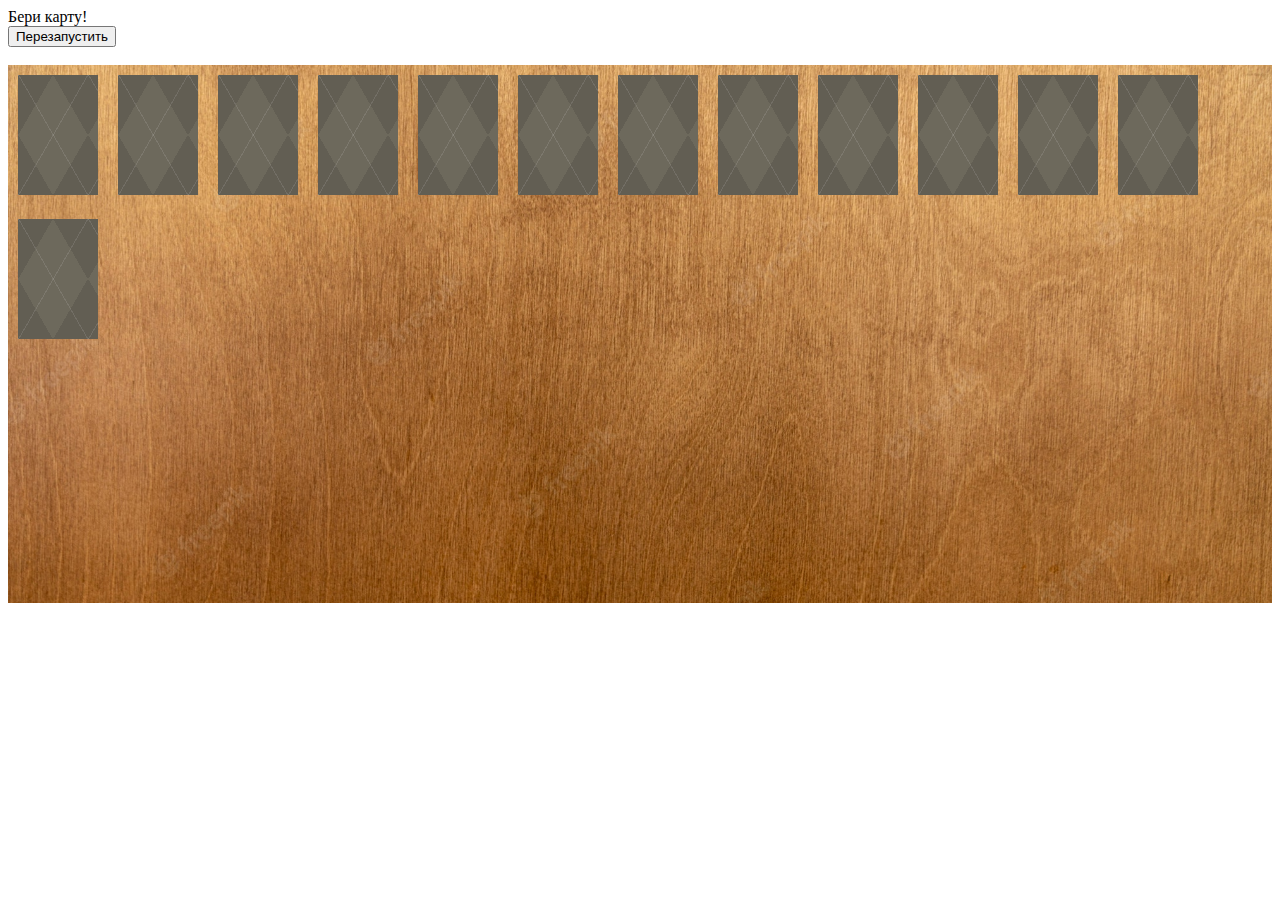
<file: main-site/game.html>
<!DOCTYPE html>
<html lang="en">
  <head>
    <meta charset="UTF-8" />
    <meta http-equiv="X-UA-Compatible" content="IE=edge" />
    <meta name="viewport" content="width=device-width, initial-scale=1.0" />
    <title>Bonus game page</title>
    <style>
      #win {
        position: absolute;
        color: green;
        transition: all 2s;
        font-size: 70px;
        margin-left: 40%;
      }

      .up {
        transform: translateY(-500px);
      }

      .card {
        background-color: #6d695c;
        background-image: repeating-linear-gradient(
            120deg,
            rgba(255, 255, 255, 0.1),
            rgba(255, 255, 255, 0.1) 1px,
            transparent 1px,
            transparent 60px
          ),
          repeating-linear-gradient(
            60deg,
            rgba(255, 255, 255, 0.1),
            rgba(255, 255, 255, 0.1) 1px,
            transparent 1px,
            transparent 60px
          ),
          linear-gradient(
            60deg,
            rgba(0, 0, 0, 0.1) 25%,
            transparent 25%,
            transparent 75%,
            rgba(0, 0, 0, 0.1) 75%,
            rgba(0, 0, 0, 0.1)
          ),
          linear-gradient(
            120deg,
            rgba(0, 0, 0, 0.1) 25%,
            transparent 25%,
            transparent 75%,
            rgba(0, 0, 0, 0.1) 75%,
            rgba(0, 0, 0, 0.1)
          );
        background-size: 70px 120px;
        display: inline-block;
        width: 80px;
        height: 120px;
        /* padding: 20px; */
        margin: 10px;
        box-sizing: border-box;
        text-align: center;
        font-size: 40px;
        color: rgb(16, 3, 194);
      }

      #real_cards,
      #played_cards {
        /* border: 1px solid red; */
        min-height: 250px;
      }

      #table {
        background-image: url(./images/table.jpg);
        background-repeat: no-repeat;
        background-size: cover;
      }

      .effect {
        /* height: 0; */
        opacity: 0;
        transition: all 3s;
        transform: translateY(100%);
      }
      .rotate {
        transform: rotate(3600deg);
        transition: all 3s ease;
        opacity: 0;
      }
      .red {
        color: red !important;
      }
      #cards {
        visibility: hidden;
      }
      #played_cards .card {
        background-image: none;
        background-color: #79766c;
        color: rgb(238, 215, 83);
        box-sizing: border-box;
        padding-top: 35px;
        border-style: double;
        border-width: 5px;
        border-color: rgb(70, 66, 66);
        /* border: black;
       border-width: 20px; */
      }
    </style>
  </head>
  <body>
    <div id="info"></div>
    <!-- <input type="number" name="" id="card" min="0" max="13" />
    <button id="set_card">Set Card</button> -->
    <button id="reload">Перезапустить</button>
    <div id="cards"></div>
    <div id="table">
      <div id="real_cards"></div>
      <div id="played_cards"></div>
    </div>
    <div id="win"></div>
    <script src="./scripts/game.js"></script>
  </body>
</html>
</file>
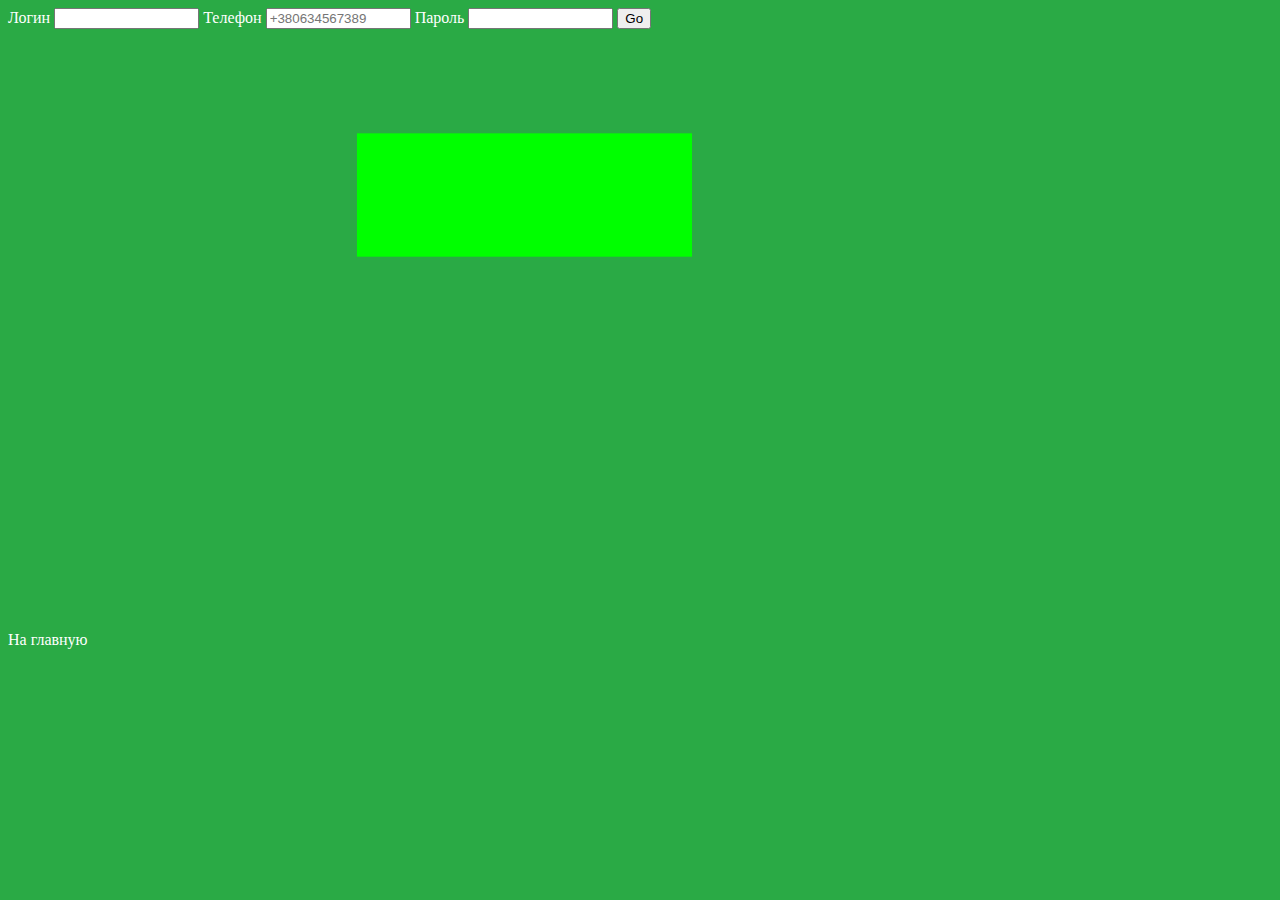
<file: main-site/registrate.html>
<html lang="en">
  <head>
    <meta charset="UTF-8" />
    <meta http-equiv="X-UA-Compatible" content="IE=edge" />
    <meta name="viewport" content="width=device-width, initial-scale=1.0" />
    <title>Registrate page</title>
    <link rel="stylesheet" href="style.css" />
  </head>
  <body>
    <form
      style="color: rgb(255, 255, 255)"
      name="orderform"
      action=""
      method="GET"
      onsubmit="return verify(this)"
    >
      Логин <input type="text" name="lname" size="15" /> Телефон
      <input type="text" name="phone" size="15" placeholder="+380634567389" />
      Пароль <input type="text" name="password" size="15" />
      <input onclick="hello()" type="submit" value="Go" name="go" /> <br />
      <div id="hello"></div>
    </form>
    <a
      style="color: rgb(255, 255, 255); text-decoration: none"
      href="./index.html"
      >На главную</a
    >
    <svg width="600" height="600">
      <rect
        id="rec"
        x="300"
        y="100"
        width="300"
        height="100"
        style="fill: lime"
      >
        <animate
          attributeName="x"
          attributeType="XML"
          begin="0s"
          dur="6s"
          fill="freeze"
          from="300"
          to="0"
        />
        <animate
          attributeName="y"
          attributeType="XML"
          begin="0s"
          dur="6s"
          fill="freeze"
          from="100"
          to="0"
        />
        <animate
          attributeName="width"
          attributeType="XML"
          begin="0s"
          dur="6s"
          fill="freeze"
          from="300"
          to="800"
        />
        <animate
          attributeName="height"
          attributeType="XML"
          begin="0s"
          dur="6s"
          fill="freeze"
          from="100"
          to="300"
        />
        <animate
          attributeName="fill"
          attributeType="CSS"
          from="lime"
          to="red"
          begin="2s"
          dur="4s"
          fill="freeze"
        />
      </rect>
      <g transform="translate(100,100)">
        <text
          id="TextElement"
          x="-70"
          y="0"
          style="font-family: Verdana; font-size: 24; visibility: hidden"
        >
          Это регистрация
          <set
            attributeName="visibility"
            attributeType="CSS"
            to="visible"
            begin="1s"
            dur="5s"
            fill="freeze"
          />
          <animateMotion
            path="M 0 0 L 100 100"
            begin="1s"
            dur="5s"
            fill="freeze"
          />
          <animate
            attributeName="fill"
            attributeType="CSS"
            from="red"
            to="blue"
            begin="1s"
            dur="5s"
            fill="freeze"
          />
          <animateTransform
            attributeName="transform"
            attributeType="XML"
            type="rotate"
            from="-30"
            to="0"
            begin="1s"
            dur="5s"
            fill="freeze"
          />
          <animateTransform
            attributeName="transform"
            attributeType="XML"
            type="scale"
            from="1"
            to="3"
            additive="sum"
            begin="1s"
            dur="5s"
            fill="freeze"
          />
        </text>
      </g>
      Sorry, your browser does not support inline SVG.
    </svg>
    <script src="./scripts/reg.js"></script>
  </body>
</html>
</file>
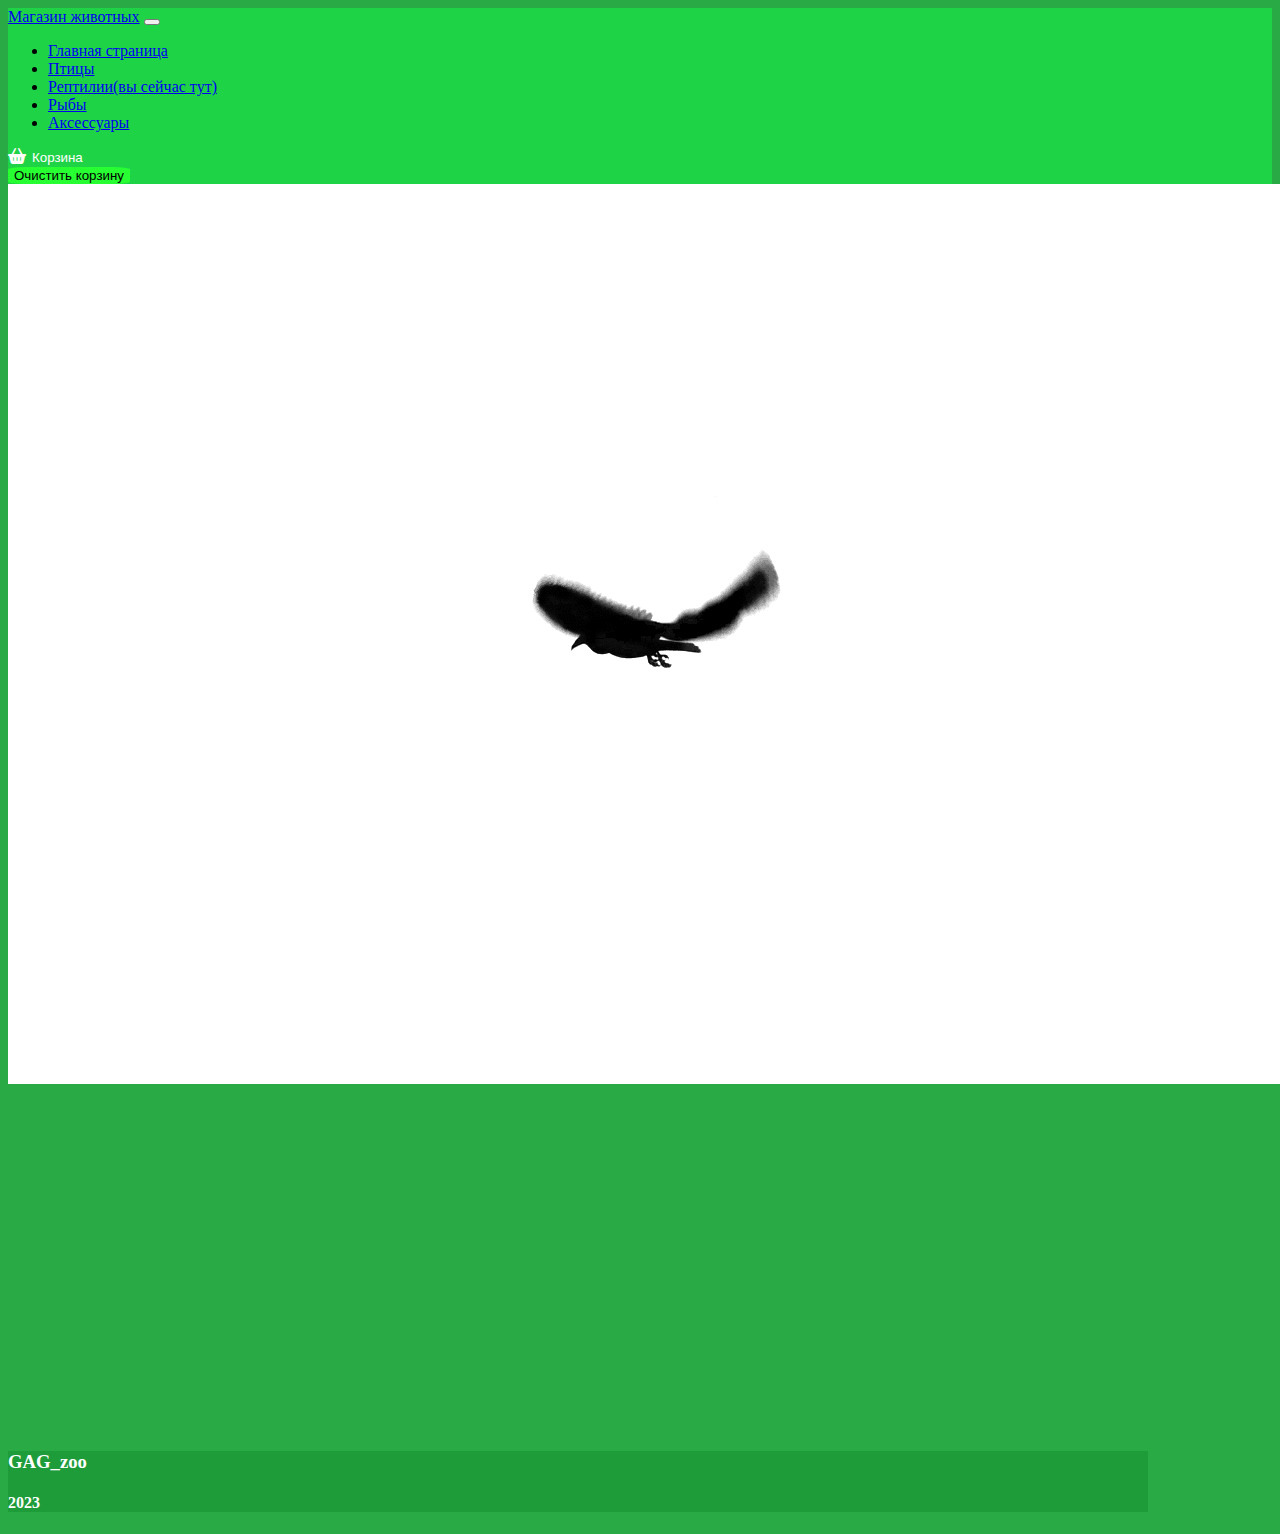
<file: main-site/snakes.html>
<!DOCTYPE html>
<html lang="en">
  <head>
    <meta charset="UTF-8" />
    <meta http-equiv="X-UA-Compatible" content="IE=edge" />
    <meta name="viewport" content="width=device-width, initial-scale=1.0" />
    <title>Turtles page</title>
    <link href="./fontawesome/css/all.css" rel="stylesheet" />
    <link
      rel="stylesheet"
      href="https://cdn.jsdelivr.net/npm/bootstrap@4.6.2/dist/css/bootstrap.min.css"
      integrity="sha384-xOolHFLEh07PJGoPkLv1IbcEPTNtaed2xpHsD9ESMhqIYd0nLMwNLD69Npy4HI+N"
      crossorigin="anonymous"
    />
    <script
      src="https://cdn.jsdelivr.net/npm/jquery@3.5.1/dist/jquery.slim.min.js"
      integrity="sha384-DfXdz2htPH0lsSSs5nCTpuj/zy4C+OGpamoFVy38MVBnE+IbbVYUew+OrCXaRkfj"
      crossorigin="anonymous"
    ></script>
    <script
      src="https://cdn.jsdelivr.net/npm/bootstrap@4.6.2/dist/js/bootstrap.bundle.min.js"
      integrity="sha384-Fy6S3B9q64WdZWQUiU+q4/2Lc9npb8tCaSX9FK7E8HnRr0Jz8D6OP9dO5Vg3Q9ct"
      crossorigin="anonymous"
    ></script>
    <link rel="stylesheet" href="style.css" />
    <link rel="stylesheet" href="bot.css" />
    <style></style>
  </head>
  <body>
    <nav class="navbar navbar-expand-md navbar-dark fixed-top bg-dark">
      <a class="navbar-brand" href="./index.html">Магазин животных</a>
      <button
        class="navbar-toggler"
        type="button"
        data-toggle="collapse"
        data-target="#navbarCollapse"
        aria-controls="navbarCollapse"
        aria-expanded="false"
        aria-label="Toggle navigation"
      >
        <span class="navbar-toggler-icon"></span>
      </button>
      <div class="collapse navbar-collapse" id="navbarCollapse">
        <ul class="navbar-nav mr-auto">
          <li class="nav-item active">
            <a class="nav-link" href="./index.html">Главная страница</a>
          </li>
          <li class="nav-item active">
            <a class="nav-link" href="./parrots.html">Птицы</a>
          </li>
          <li class="nav-item disabled">
            <a class="nav-link" href="#">Рептилии(вы сейчас тут)</a>
          </li>
          <li class="nav-item active">
            <a class="nav-link" href="./fishes.html">Рыбы</a>
          </li>
          <li class="nav-item active">
            <a class="nav-link" href="./accessories.html">Аксессуары</a>
          </li>
        </ul>
        <i class="fa-solid fa-basket-shopping" style="color: rgb(255, 255, 255)"
          ><button
            id="checkout"
            style="color: rgb(255, 255, 255); border: none; background: none"
          >
            Корзина
          </button></i
        >
        <br />
        <button
          id="clear_cart"
          style="border-radius: 15%; background-color: #27ff32; border: none"
        >
          Очистить корзину
        </button>
        <div
          class="text-center"
          style="color: rgb(255, 255, 255); margin-left: 10px"
          id="hello"
        ></div>
        <!-- <form class="form-inline mt-2 mt-md-0">
            <input
              class="form-control mr-sm-2"
              type="text"
              placeholder="Search"
              aria-label="Search"
            />
            <button class="btn btn-outline-success my-2 my-sm-0" type="submit">
              Search
            </button>
          </form> -->
      </div>
    </nav>
    <div id="load"></div>

    <div id="top"></div>
    <div style="margin-top: 50px" id="cart_content"></div>
    <div id="totalPrice"></div>
    <div id="contents" style="margin-top: 50px; margin-bottom: 20px">
      <h1 class="text-center" style="color: rgb(255, 255, 255)">
        На этой странице вы сможете преобрести себе необычного питомца(например,
        черепаху или змею)
      </h1>
      <div
        id="steppe"
        class="item_box"
        style="max-width: 1140px; margin-bottom: 30px"
      >
        <img
          src="./images/steppe-turtle.jpg"
          style="
            width: 200px;
            height: auto;
            float: left;
            margin-left: 73px;
            margin-right: 20px;
          "
          alt=""
        />
        <h3 style="color: rgb(172, 255, 186)">
          Это
          <span class="item_title">степная(или среднеазиатская) черепаха</span>
        </h3>
        <p id="description" style="color: rgb(255, 255, 255)">
          Небольшая(не больше 20-ти см) черепаха с невысоким, округлым панцерем
          желтовато-бурого цвета. Самки этого вида обычно заметно крупнее
          самцов. Живут 10-30 лет. Этот вид несколько проще в уходе, чем
          аквариумные виды, однако для комфортной жизни такой черепахе нужен
          хорошо оборудованный террариум.
        </p>
        <p>Цена: <span class="item_price">125</span>$</p>
        <button
          class="add_item"
          data-id="5"
          style="
            border-radius: 15%;
            background-color: #27ff32;
            border: none;
            margin-left: 76px;
          "
        >
          Купить
        </button>
        <br />
      </div>
      <div
        id="star"
        class="item_box"
        style="max-width: 1140px; margin-left: 73px"
      >
        <img
          src="./images/star-turtle.jpg"
          style="
            width: 200px;
            height: auto;
            float: right;
            margin-left: 20px;
            margin-right: 70px;
          "
          alt=""
        />
        <h3 style="color: rgb(172, 255, 186); text-align: right">
          Это <span class="item_title">звёздчатая сухопутная черепаха</span>
        </h3>
        <p id="description" style="color: rgb(255, 255, 255)">
          Вид черепах средних размеров(самки - 25см, самцы - 15). Имеет очень
          красивый выпуклый панцирь, из-за чего пользуется большой популярностью
          среди желающих завести себе необычного питомца. Так же панцирь имеет
          очень красивый узор на щитках(из-за него она и получила свое
          название). Но выпуклые они только у самцов. Активна по утрам и
          вечерам, в неволе живет около 60-ти лет.
        </p>
        <p>Цена: <span class="item_price">130</span>$</p>
        <button
          class="add_item"
          data-id="6"
          style="border-radius: 15%; background-color: #27ff32; border: none"
        >
          Купить
        </button>
        <br />
      </div>
      <div
        id="snake1"
        class="item_box"
        style="max-width: 1140px; margin-top: 30px"
      >
        <img
          src="./images/poloz.jpg"
          style="
            width: 200px;
            height: auto;
            float: left;
            margin-left: 73px;
            margin-right: 20px;
          "
          alt=""
        />
        <h3 style="color: rgb(172, 255, 186)">
          Это <span class="item_title">маисовый полоз</span>
        </h3>
        <p id="description" style="color: rgb(255, 255, 255)">
          Длина этой змеи может достигать 1,2 - 1,5 м. Окраска бывает очень
          разнообразной. Естественная окраска оранжевая с чёрными полосами,
          окружающими красные пятна. Брюхо имеет сетчатый бело-чёрный рисунок.
          Самцы вырастают несколько меньше самок.
        </p>
        <br /> <br>
        <p style="margin-left: 76px;">Цена: <span class="item_price">30</span>$</p>
        <button
          class="add_item"
          data-id="7"
          style="
            border-radius: 15%;
            background-color: #27ff32;
            border: none;
            margin-left: 73px;
          "
        >
          Купить
        </button>
        <br />
      </div>
      <div
        id="chameleon-stand"
        class="item_box"
        style="max-width: 1140px; margin-left: 73px; margin-top: 30px"
      >
        <img
          src="./images/chameleon-stand.jpg"
          style="
            width: 200px;
            height: auto;
            float: right;
            margin-left: 20px;
            margin-right: 70px;
          "
          alt=""
        />
        <h3 style="color: rgb(172, 255, 186); text-align: right">
          Это <span class="item_title">хамелеон обыкновенный</span>
        </h3>
        <p id="description" style="color: rgb(255, 255, 255)">
          Небольшая рептилия длинной до 30 см. Окраска может очень сильно
          варьировать(от однотонной до пятнистой), цвета бывают как и
          яркими(например, желтоватый), так и более темные(например,
          темно-зеленый.).
        </p>
        <p>Цена: <span class="item_price">30</span>$</p>
        <button
          class="add_item"
          data-id="8"
          style="border-radius: 15%; background-color: #27ff32; border: none"
        >
          Купить
        </button>
        <br />
      </div>
      <div
        id="chameleon-imenski"
        class="item_box"
        style="max-width: 1140px; margin-top: 30px"
      >
        <img
          src="./images/imenski-chameleon.webp"
          style="
            width: 200px;
            height: auto;
            float: left;
            margin-left: 73px;
            margin-right: 20px;
          "
          alt=""
        />
        <h3 style="color: rgb(172, 255, 186)">
          Это <span class="item_title">йеменский хамелеон</span>
        </h3>
        <p
          id="description"
          style="color: rgb(255, 255, 255); margin-left: 70px"
        >
          Один из крупнейших представителей своего семейства. Длина тела
          составляет 60 см. Наблюдается половой диморфизм — самцы крупнее самок.
          Самцы окрашены более пёстро: на зелёном фоне по бокам ярко выделяются
          три жёлтых пятна, окаймлённые оранжевыми и коричневыми поперечными
          полосами. Голова украшена высоким развитым гребнем, достигающим 7—8 см
          (у самок он лишь обозначен). Жёсткий хвост до самого кончика покрыт
          зелёными и жёлто-коричневыми полосами, которые расположены поочерёдно.
        </p>
        <p style="margin-left: 76px">
          Цена: <span class="item_price">45</span>$
        </p>
        <button
          class="add_item"
          data-id="9"
          style="
            border-radius: 15%;
            background-color: #27ff32;
            border: none;
            margin-left: 73px;
          "
        >
          Купить
        </button>
        <br />
      </div>
    </div>

    <div
      class="container-fluid footer"
      style="
        color: rgb(255, 255, 255);
        background-color: rgb(30, 156, 57);
        max-width: 1140px;
        margin-top: 100px;
      "
    >
      <div class="row">
        <div class="col-sm-12 text-center">
          <h3>GAG_zoo</h3>

          <h4>2023</h4>
        </div>
      </div>
    </div>

    <a
      href="#top"
      title="To Top"
      id="totop"
      class="text-center flex-column d-flex justify-content-center"
    >
      <i class="fa-solid fa-angle-up"></i>
    </a>

    <div id="chatbot">
      <form action="" id="form_chatbot">
        <div id="answers"></div>
        <input type="text" id="question" />
        <input type="button" value="Send" id="ok" />
      </form>
    </div>
    <script src="./scripts/script.js"></script>
    <script src="./scripts/bot.js"></script>
    <script src="./scripts/cart.js"></script>
  </body>
</html>
</file>
<file: main-site/style.css>
html,
body {
  background-color: rgb(42, 170, 69) !important;
  scroll-behavior: smooth;
}

#contents {
  max-width: 1200px;
  margin-left: 3%;
}

#load {
  width: 100%;
  height: 100%;
  position: fixed;
  z-index: 9999;
  background: url("images/loading.gif") no-repeat center center
    rgb(255, 255, 255);
}

nav.navbar {
  background-color: rgb(31, 211, 70) !important;
}

nav.navbar:hover {
  opacity: 1 !important;
}

.carousel {
  margin-left: 80px;
  /* max-width: 1200px; */
  max-height: 610px;
  /* margin-left: 15%; */
  margin-right: 5%;
}

.carousel-inner,
img {
  /* max-width: 1200px; */
  max-height: 610px;
}

/* #ask h1 {
margin-left: 10%;
} */

#agit h1 {
  color: #e4f4ff;
}

#agit h2 {
  color: #ffffff;
}

#agit h3 {
  color: #b4f867;
}

#totop {
  position: fixed;
  bottom: 40px;
  left: 40px;
  width: 50px;
  height: 50px;
  background-color: rgb(31, 211, 70);
  border-radius: 50%;
  font-size: 40px;
  color: rgb(255, 255, 255);
  z-index: 9999;
  /* opacity: 0.6; */
  opacity: 0;
  transition: opacity 0.5s;
}

#totop:hover {
  text-decoration: none;
  opacity: 0.8;
}

.hiden {
  visibility: hidden;
}

.shopping_list {
  color: #b4f867;
  width: 100%;
  margin-top: 10px;
  border-collapse: collapse;
}

.shopping_list td,
.shopping_list th {
  color: #b4f867;
  padding: 10px;
  border: 1px solid #aaaaaa;
}
</file>
<file: main-site/bot.css>
#chatbot {
  position: fixed;
  bottom: 20px;
  width: 300px !important;
  height: 300px !important;
  background-color: #1e9c39;
  padding: 5px 25px;
  left: calc(100% - 25px);
  overflow-y: auto;
  border-radius: 10px;
  transition: 0.5s;
}

#form_chatbot {
  display: flex;
  flex-direction: column;
  justify-content: flex-end;
  /* align-items: flex-end; */
  min-width: 100%;
  min-height: 100%;
}
#form_chatbot input {
  align-self: flex-start;
  margin: 5px;
}

.show {
  left: calc(100% - 300px) !important;
}

div.bot_answ {
  padding-left: 5px;
  border-radius: 10px;
  background-color: #3aa150;
  overflow-x: hidden;
}

div.human_answ {
  padding-left: 5px;
  border-radius: 10px;
  background-color: #0cbe33;
  overflow-x: hidden;
}
</file>
